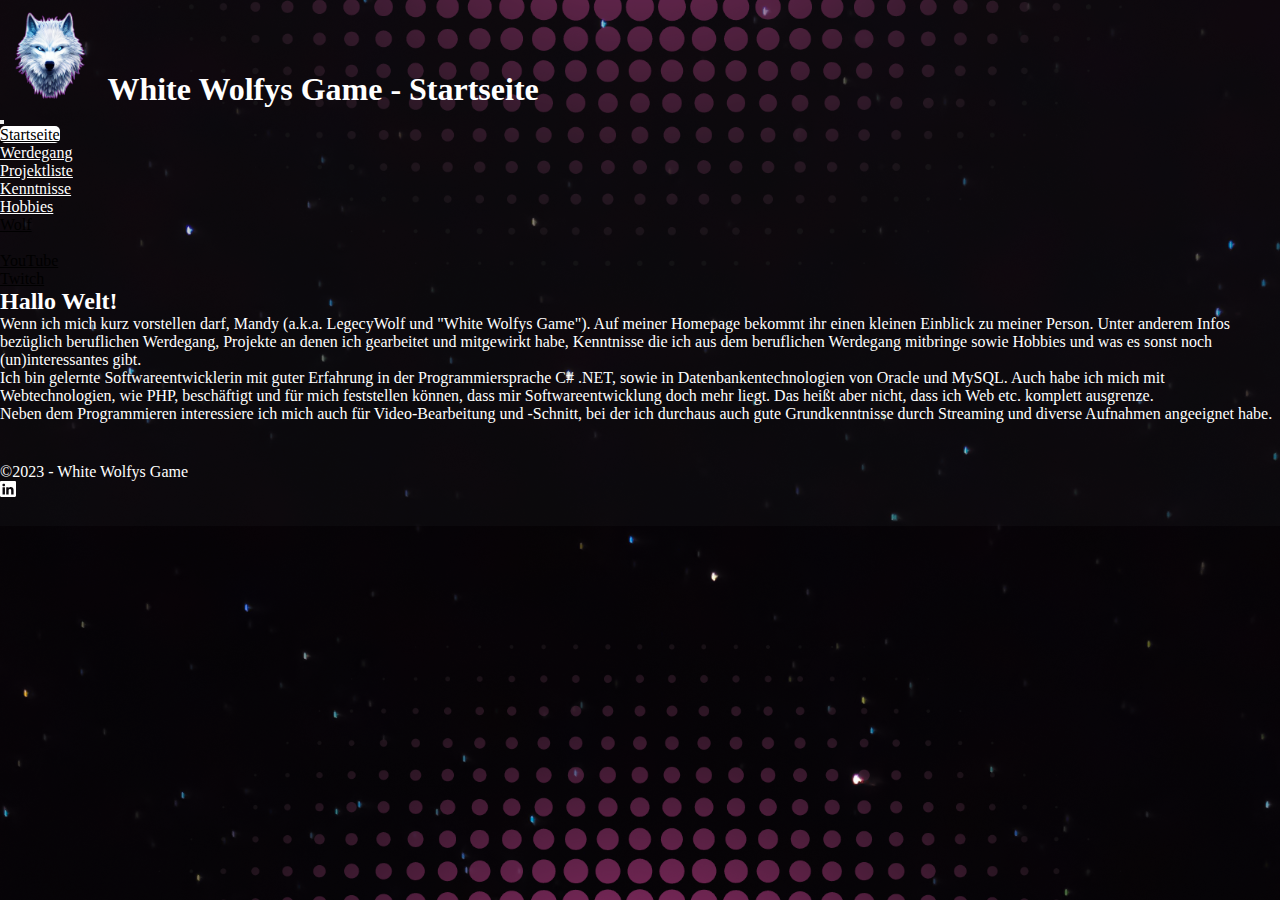
<file: index.html>
<!DOCTYPE html>
<html>
	<head>
		<meta charset="utf-8" />
		<meta name="viewport" content="width=device-width, initial-scale=1">
		<title>WWG - Willkommen</title>
      <link rel="icon" type="image/x-icon" href="graphics/Logo_WolfysGame_ohne_Hintergrund__ohne_Text__mit_Glow__512x512.ico">
		<link href="https://cdn.jsdelivr.net/npm/bootstrap@5.3.0/dist/css/bootstrap.min.css" rel="stylesheet" integrity="sha384-9ndCyUaIbzAi2FUVXJi0CjmCapSmO7SnpJef0486qhLnuZ2cdeRhO02iuK6FUUVM" crossorigin="anonymous" />
		<link rel="stylesheet" type="text/css" href="styles/main.css" />
		<script src="js/main.min.js"></script>
	</head>
	<body>
		<div class="container">
			<header>
				<h1 id="top" class="text-center">
					<a class="imageLink" href="index.html">
						<img src="graphics/Logo_WolfysGame_ohne_Hintergrund__ohne_Text__mit_Glow__512x512.png" width="100px" alt="Logo" />
					</a>
					<span id="wwg"></span>
					<script>
						document.getElementById("wwg").innerHTML = wwg;
					</script>
					- Startseite
				</h1>
				<nav id="mainNavigation" class="navbar navbar-expand-lg">
					<script>
						var nav = new Navigation();
						document.getElementById("mainNavigation").innerHTML = nav.BuildNav("Startseite");
					</script>
				</nav>
			</header>
			
			<main>
				<h2>Hallo Welt!</h2>
				<!--<h2>Wölfe sind die besten Tiere in diesem Universum! Danach kommen Katzen UwU</h2>-->
				
				<p>
					Wenn ich mich kurz vorstellen darf, Mandy (a.k.a. LegecyWolf und "White Wolfys Game").
					Auf meiner Homepage bekommt ihr einen kleinen Einblick zu meiner Person.
					Unter anderem Infos bezüglich beruflichen Werdegang, Projekte an denen ich gearbeitet und mitgewirkt habe, Kenntnisse die ich aus dem beruflichen Werdegang mitbringe sowie Hobbies und was es sonst noch (un)interessantes gibt.
				</p>
				<p>
					Ich bin gelernte Softwareentwicklerin mit guter Erfahrung in der Programmiersprache C# .NET, sowie in Datenbankentechnologien von Oracle und MySQL.
					Auch habe ich mich mit Webtechnologien, wie PHP, beschäftigt und für mich feststellen können, dass mir Softwareentwicklung doch mehr liegt.
					Das heißt aber nicht, dass ich Web etc. komplett ausgrenze.
				</p>
				<p>Neben dem Programmieren interessiere ich mich auch für Video-Bearbeitung und -Schnitt, bei der ich durchaus auch gute Grundkenntnisse durch Streaming und diverse Aufnahmen angeeignet habe.</p>
			</main>
			
         <footer>
            <div class="row row-cols-1 row-cols-md-2">
               <div class="col">
                  <span id="copy"></span>
               </div>
               <div class="col text-end">
						<div class="btn-group">
							<a href="https://www.linkedin.com/in/mandy-eichmann-6030a4194/" class="btn btn-outline-secondary" target="_blank">
								<svg xmlns="http://www.w3.org/2000/svg" width="16" height="16" fill="currentColor" class="bi bi-linkedin" viewBox="0 0 16 16">
									<path d="M0 1.146C0 .513.526 0 1.175 0h13.65C15.474 0 16 .513 16 1.146v13.708c0 .633-.526 1.146-1.175 1.146H1.175C.526 16 0 15.487 0 14.854V1.146zm4.943 12.248V6.169H2.542v7.225h2.401zm-1.2-8.212c.837 0 1.358-.554 1.358-1.248-.015-.709-.52-1.248-1.342-1.248-.822 0-1.359.54-1.359 1.248 0 .694.521 1.248 1.327 1.248h.016zm4.908 8.212V9.359c0-.216.016-.432.08-.586.173-.431.568-.878 1.232-.878.869 0 1.216.662 1.216 1.634v3.865h2.401V9.25c0-2.22-1.184-3.252-2.764-3.252-1.274 0-1.845.7-2.165 1.193v.025h-.016a5.54 5.54 0 0 1 .016-.025V6.169h-2.4c.03.678 0 7.225 0 7.225h2.4z"></path>
								</svg>
							</a>
						</div>
               </div>
            </div>
            <script>
               document.getElementById("copy").innerHTML = copy;
            </script>
         </footer>
		</div>
		<script src="https://cdn.jsdelivr.net/npm/bootstrap@5.3.0/dist/js/bootstrap.bundle.min.js" integrity="sha384-geWF76RCwLtnZ8qwWowPQNguL3RmwHVBC9FhGdlKrxdiJJigb/j/68SIy3Te4Bkz" crossorigin="anonymous"></script>
	</body>
</html>
</file>
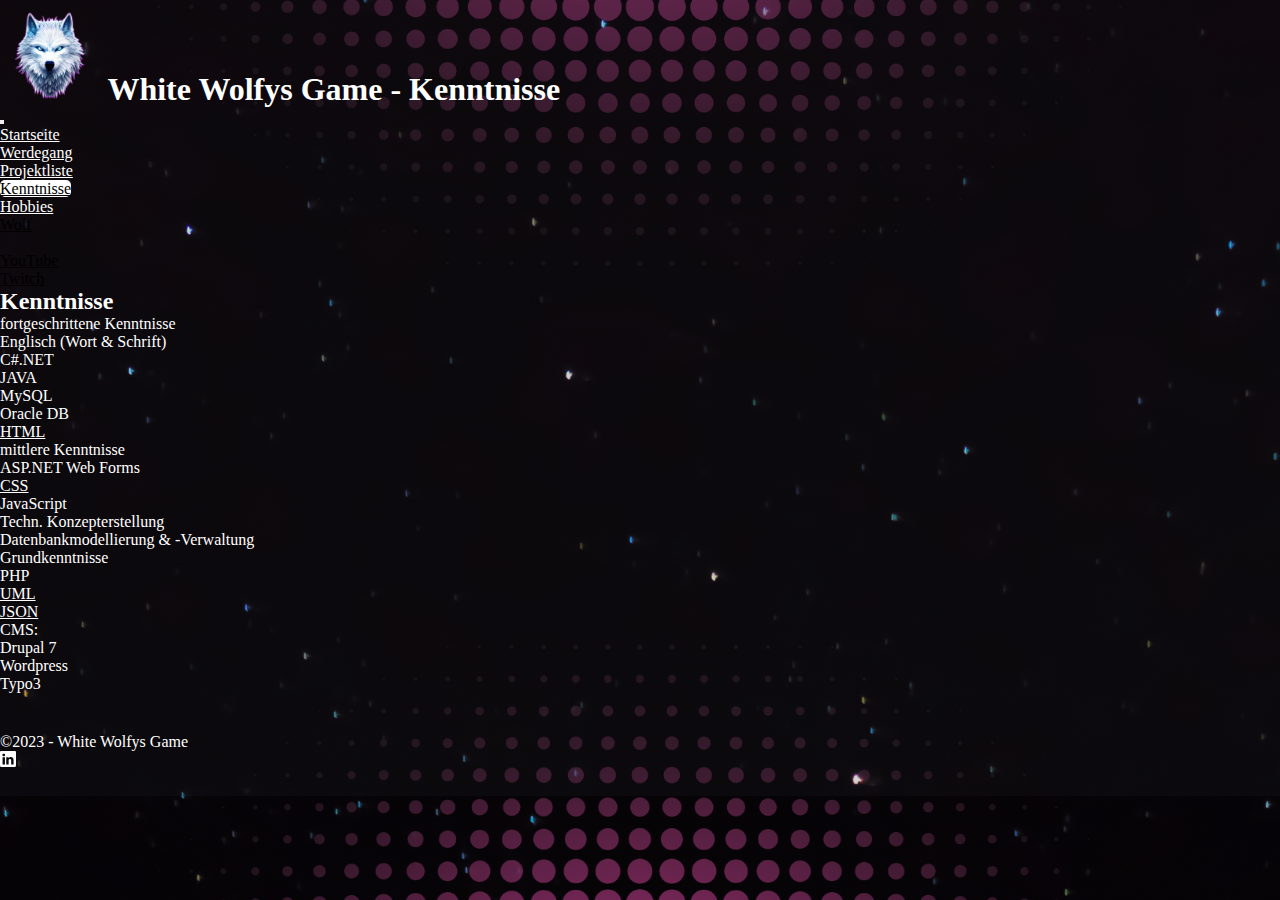
<file: kenntnisse.html>
<!DOCTYPE html>
<html>
	<head>
		<meta charset="utf-8" />
		<meta name="viewport" content="width=device-width, initial-scale=1">
		<title>WWG - Kenntnisse</title>
      <link rel="icon" type="image/x-icon" href="graphics/Logo_WolfysGame_ohne_Hintergrund__ohne_Text__mit_Glow__512x512.ico">
		<link href="https://cdn.jsdelivr.net/npm/bootstrap@5.3.0/dist/css/bootstrap.min.css" rel="stylesheet" integrity="sha384-9ndCyUaIbzAi2FUVXJi0CjmCapSmO7SnpJef0486qhLnuZ2cdeRhO02iuK6FUUVM" crossorigin="anonymous" />
		<link rel="stylesheet" type="text/css" href="styles/main.css" />
		<script src="js/main.min.js"></script>
	</head>
	<body>
		<div class="container">
			<header>
				<h1 id="top" class="text-center">
					<a class="imageLink" href="index.html">
						<img src="graphics/Logo_WolfysGame_ohne_Hintergrund__ohne_Text__mit_Glow__512x512.png" width="100px" alt="Logo" />
					</a>
               <span id="wwg"></span>
					<script>
						document.getElementById("wwg").innerHTML = wwg;
					</script>
					- Kenntnisse
				</h1>
				<nav id="mainNavigation" class="navbar navbar-expand-lg">
					<script>
						var nav = new Navigation();
						document.getElementById("mainNavigation").innerHTML = nav.BuildNav("Kenntnisse");
					</script>
				</nav>
			</header>
			
			<main>
				<h2>Kenntnisse</h2>
				
				<p></p>
            <div class="row row-cols-1 row-cols-md-2 row-cols-lg-3">
               <!--
               <div class="col">
                  <p class="text-center fw-bold">Expertenkenntnisse</p>
                  <hr class="border border-top-0 opacity-50" />
               </div>
               -->
               <div class="col">
                  <p class="text-center fw-bold">fortgeschrittene Kenntnisse</p>
                  <hr class="border border-top-0 opacity-50" />
                  <ul>
                     <li>Englisch (Wort & Schrift)</li>
                     <li>C#.NET</li>
                     <li>JAVA</li>
                     <li>MySQL</li>
                     <li>Oracle DB</li>
                     <li><a href="#" data-bs-toggle="tooltip" data-bs-placement="right" data-bs-title="Hypertext Markup Language">HTML</a></li>
                  </ul>
               </div>
               <div class="col">
                  <p class="text-center fw-bold">mittlere Kenntnisse</p>
                  <hr class="border border-top-0 opacity-50" />
                  <ul>
                     <li>ASP.NET Web Forms</li>
                     <li><a href="#" data-bs-toggle="tooltip" data-bs-placement="right" data-bs-title="Cascading Style Sheet">CSS</a></li>
                     <li>JavaScript</li>
                     <li>Techn. Konzepterstellung</li>
                     <li>Datenbankmodellierung & -Verwaltung</li>
                  </ul>
               </div>
               <div class="col">
                  <p class="text-center fw-bold">Grundkenntnisse</p>
                  <hr class="border border-top-0 opacity-50" />
                  <ul>
                     <li>PHP</li>
                     <li><a href="#" data-bs-toggle="tooltip" data-bs-placement="right" data-bs-title="Unified Modeling Language">UML</a></li>
                     <li><a href="#" data-bs-toggle="tooltip" data-bs-placement="right" data-bs-title="JavaScript Object Notation">JSON</a></li>
                     <li>CMS:
                        <ul>
                           <li>Drupal 7</li>
                           <li>Wordpress</li>
                           <li>Typo3</li>
                        </ul>
                     </li>
                  </ul>
               </div>
            </div>
			</main>
			
         <footer>
            <div class="row row-cols-1 row-cols-md-2">
               <div class="col">
                  <span id="copy"></span>
               </div>
               <div class="col text-end">
						<div class="btn-group">
							<a href="https://www.linkedin.com/in/mandy-eichmann-6030a4194/" class="btn btn-outline-secondary" target="_blank">
								<svg xmlns="http://www.w3.org/2000/svg" width="16" height="16" fill="currentColor" class="bi bi-linkedin" viewBox="0 0 16 16">
									<path d="M0 1.146C0 .513.526 0 1.175 0h13.65C15.474 0 16 .513 16 1.146v13.708c0 .633-.526 1.146-1.175 1.146H1.175C.526 16 0 15.487 0 14.854V1.146zm4.943 12.248V6.169H2.542v7.225h2.401zm-1.2-8.212c.837 0 1.358-.554 1.358-1.248-.015-.709-.52-1.248-1.342-1.248-.822 0-1.359.54-1.359 1.248 0 .694.521 1.248 1.327 1.248h.016zm4.908 8.212V9.359c0-.216.016-.432.08-.586.173-.431.568-.878 1.232-.878.869 0 1.216.662 1.216 1.634v3.865h2.401V9.25c0-2.22-1.184-3.252-2.764-3.252-1.274 0-1.845.7-2.165 1.193v.025h-.016a5.54 5.54 0 0 1 .016-.025V6.169h-2.4c.03.678 0 7.225 0 7.225h2.4z"></path>
								</svg>
							</a>
						</div>
               </div>
            </div>
            <script>
               document.getElementById("copy").innerHTML = copy;
            </script>
         </footer>
		</div>
		<script src="https://cdn.jsdelivr.net/npm/bootstrap@5.3.0/dist/js/bootstrap.bundle.min.js" integrity="sha384-geWF76RCwLtnZ8qwWowPQNguL3RmwHVBC9FhGdlKrxdiJJigb/j/68SIy3Te4Bkz" crossorigin="anonymous"></script>
      <script>
         const tooltipTriggerList = document.querySelectorAll('[data-bs-toggle="tooltip"]')
         const tooltipList = [...tooltipTriggerList].map(tooltipTriggerEl => new bootstrap.Tooltip(tooltipTriggerEl))
      </script>
	</body>
</html>
</file>
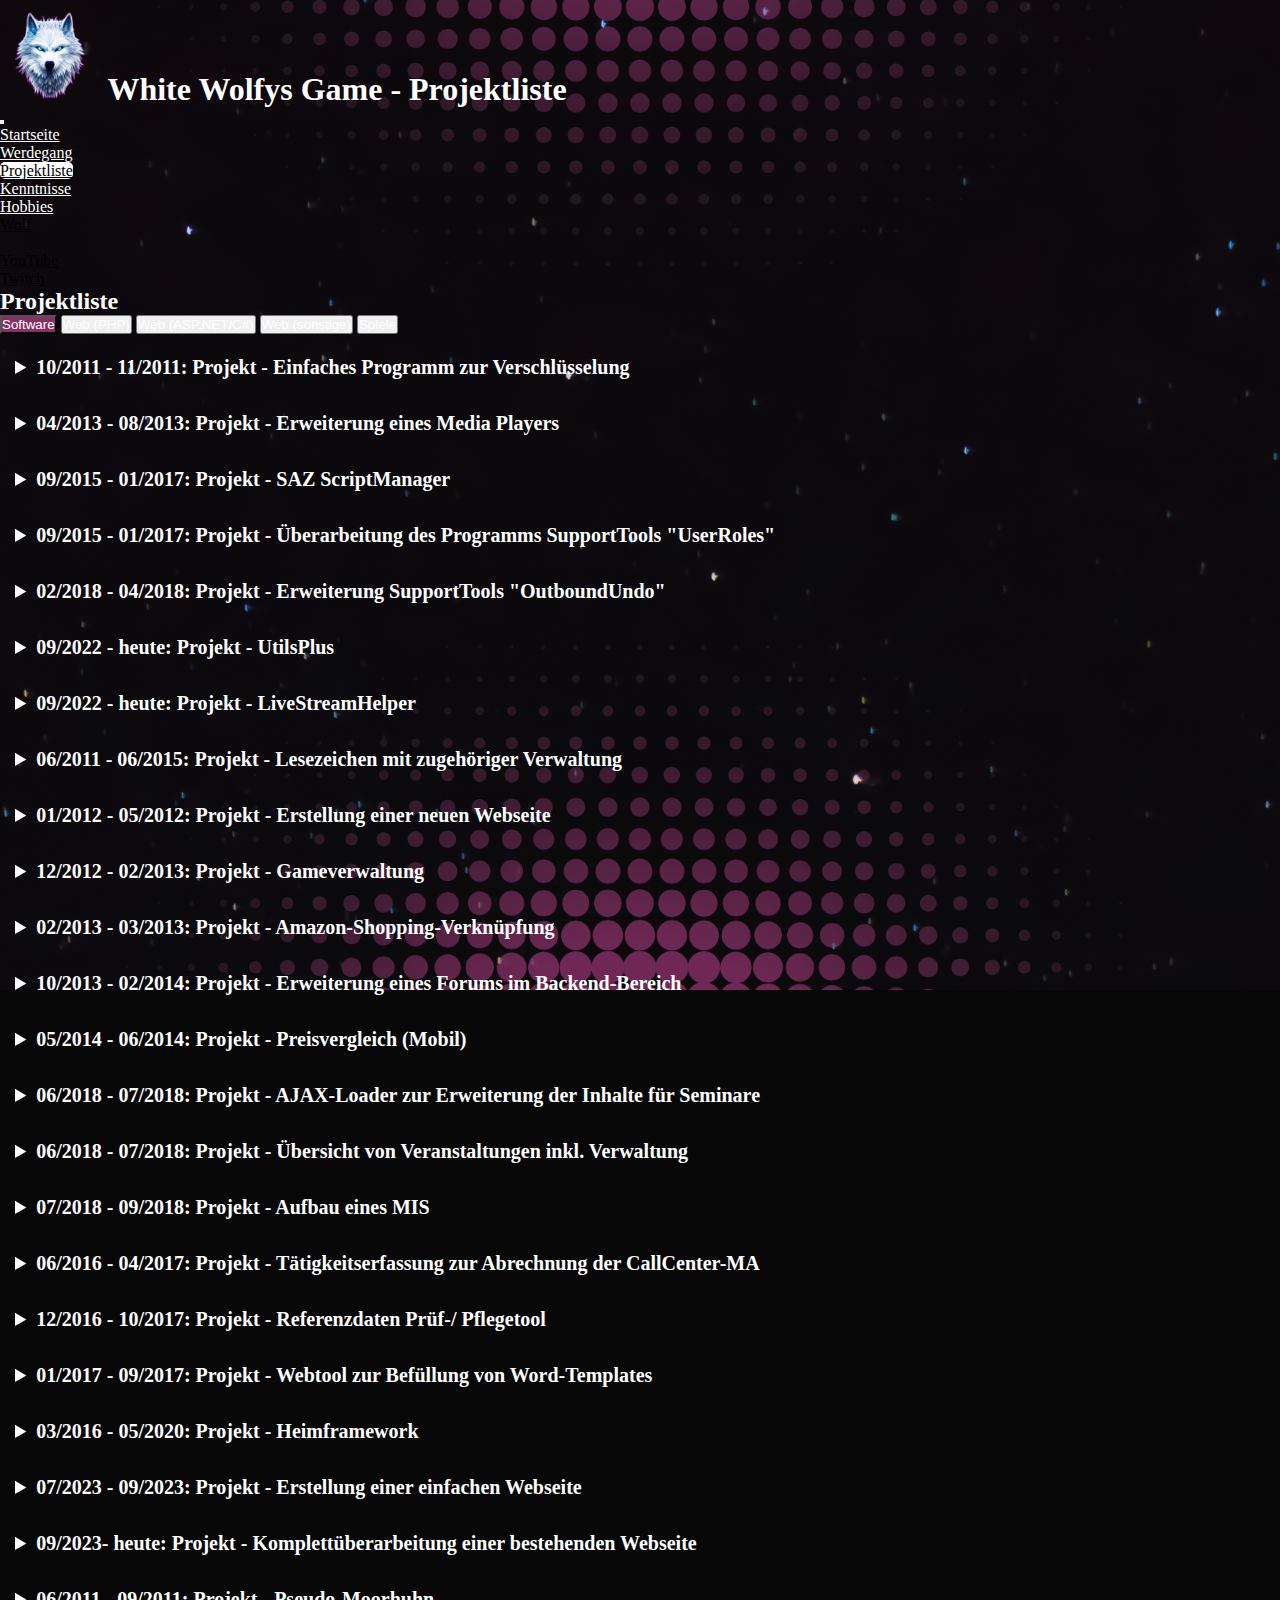
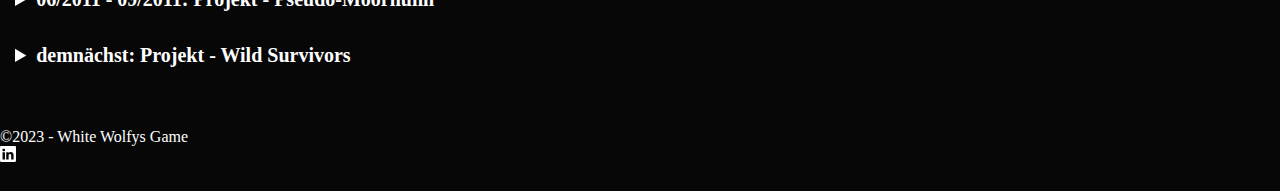
<file: projektliste.html>
<!DOCTYPE html>
<html></html>
   <head>
      <meta charset="utf-8" />
      <meta name="viewport" content="width=device-width, initial-scale=1">
      <title>WWG - Projektliste</title>
      <link rel="icon" type="image/x-icon" href="graphics/Logo_WolfysGame_ohne_Hintergrund__ohne_Text__mit_Glow__512x512.ico">
      <link href="https://cdn.jsdelivr.net/npm/bootstrap@5.3.0/dist/css/bootstrap.min.css" rel="stylesheet" integrity="sha384-9ndCyUaIbzAi2FUVXJi0CjmCapSmO7SnpJef0486qhLnuZ2cdeRhO02iuK6FUUVM" crossorigin="anonymous" />
      <link rel="stylesheet" href="https://cdn.jsdelivr.net/npm/bootstrap-icons@1.10.5/font/bootstrap-icons.css">
      <link rel="stylesheet" type="text/css" href="styles/main.css" />
		<script src="js/main.min.js"></script>
   </head>
   <body>
      <div class="container">
         <header>
            <h1 id="top" class="text-center">
					<a class="imageLink" href="index.html">
						<img src="graphics/Logo_WolfysGame_ohne_Hintergrund__ohne_Text__mit_Glow__512x512.png" width="100px" alt="Logo" />
					</a>
               <span id="wwg"></span>
               <script>
                  document.getElementById("wwg").innerHTML = wwg;
               </script>
               - Projektliste
            </h1>
            <nav id="mainNavigation" class="navbar navbar-expand-lg">
               <script>
                  var nav = new Navigation();
                  document.getElementById("mainNavigation").innerHTML = nav.BuildNav("Projektliste");
               </script>
            </nav>
         </header>

         <main>
            <h2>Projektliste</h2>

            <div class="d-flex align-items-start">
               <div class="nav flex-column nav-pills me-3" id="v-pills-tab" role="tablist" aria-orientation="vertical">
                 <button class="nav-link jsListNavigation active" id="v-pills-software-tab" data-bs-toggle="pill" data-bs-target="#v-pills-software" type="button" role="tab" aria-controls="v-pills-software" aria-selected="true">Software</button>
                 <button class="nav-link jsListNavigation" id="v-pills-web_php-tab" data-bs-toggle="pill" data-bs-target="#v-pills-web_php" type="button" role="tab" aria-controls="v-pills-web_php" aria-selected="false">Web (PHP)</button>
                 <button class="nav-link jsListNavigation" id="v-pills-web_asp-tab" data-bs-toggle="pill" data-bs-target="#v-pills-web_asp" type="button" role="tab" aria-controls="v-pills-web_asp" aria-selected="false">Web (ASP.NET/C#)</button>
                 <button class="nav-link jsListNavigation" id="v-pills-web_sonstige-tab" data-bs-toggle="pill" data-bs-target="#v-pills-web_sonstige" type="button" role="tab" aria-controls="v-pills-web_sonstige" aria-selected="false">Web (sonstige)</button>
                 <button class="nav-link jsListNavigation" id="v-pills-games-tab" data-bs-toggle="pill" data-bs-target="#v-pills-games" type="button" role="tab" aria-controls="v-pills-games" aria-selected="false">Spiele</button>
               </div>

               <div class="tab-content" id="v-pills-tabContent">
                  <div class="tab-pane fade show active" id="v-pills-software" role="tabpanel" aria-labelledby="v-pills-software-tab" tabindex="0">
                     <details>
                        <summary>10/2011 - 11/2011: Projekt - Einfaches Programm zur Verschlüsselung</summary>

                        <table class="table table-hover table-dark table-sm">
                           <tbody>
                              <tr>
                                 <td>Anzahl Entwickler:</td>
                                 <td>1</td>
                              </tr>
                              <tr>
                                 <td>Kunde:</td>
                                 <td>Schulprojekt</td>
                              </tr>
                              <tr>
                                 <td><a href="#" data-bs-toggle="tooltip" data-bs-placement="bottom" data-bs-html="true" data-bs-title="<b>Integrated Development Environment</b>, <i>Deutsch: Entwicklungsumgebung</i>">IDE</a>:</td>
                                 <td>Microsoft Visual Studio 2008</td>
                              </tr>
                              <tr>
                                 <td>Weitere Software/ Tools:</td>
                                 <td>keine</td>
                              </tr>
                           </tbody>
                        </table>
               
                        <div class="description">
                           <p>
                              Ein Tool, mit der man Texte und sonstige Daten verschlüsseln kann.
                              Es gibt verschiedene Verschlüsselungsmethoden, hier wird das Caesar-Prinzip angewendet.
                           </p>
                           <p class="titel">Aufgaben/ Tätigkeiten:</p>
                           <ul>
                              <li>Programmiersprachen: C#/ .NET 3.5</li>
                              <li>Datenbank: keine</li>
                              <li>GUI: Windows Forms</li>
                              <li>Oberflächendesign aufgeteilt in Originaltext zu verschlüsselter Text sowie umgekehrt</li>
                              <li>Klasse Verschluesselung erstellt mit den Methoden verschluesseln und entschluesseln</li>
                              <li>Verschlüsselungsprozedur mit einer Berechnung durch zwei mitgelieferten Zahlen (VID)</li>
                           </ul>
                        </div>
                     </details>

                     <details>
                        <summary>04/2013 - 08/2013: Projekt - Erweiterung eines Media Players</summary>

                        <table class="table table-hover table-dark table-sm">
                           <tbody>
                              <tr>
                                 <td>Anzahl Entwickler:</td>
                                 <td>1</td>
                              </tr>
                              <tr>
                                 <td>Kunde:</td>
                                 <td>Privatperson</td>
                              </tr>
                              <tr>
                                 <td><a href="#" data-bs-toggle="tooltip" data-bs-placement="bottom" data-bs-html="true" data-bs-title="<b>Integrated Development Environment</b>, <i>Deutsch: Entwicklungsumgebung</i>">IDE</a>:</td>
                                 <td>Microsoft Visual Studio 2010</td>
                              </tr>
                              <tr>
                                 <td>Weitere Software/ Tools:</td>
                                 <td>keine</td>
                              </tr>
                           </tbody>
                        </table>
               
                        <div class="description">
                           <p>
                              Ein bestehender Media Player soll um weitere Funktionen funktionen erweitert werden:<br />
                              <ul>
                                 <li>Abspielen einer DVD</li>
                                 <li>Playlist-Verwaltung</li>
                                 <li>Implementierung weiterer Dateiformate von Audio- und Videodateien</li>
                              </ul>
                           </p>
                           <p class="titel">Aufgaben/ Tätigkeiten:</p>
                           <ul>
                              <li>Programmiersprachen: C#/ .NET 4.0</li>
                              <li>Datenbank: keine</li>
                              <li>GUI: Windows Forms
                                 <ul>
                                    <li>Menüleitste "Datei" um Option DVD starten erweitert &#8250; Alternativ-Fenster zum Abspielen, weil Hauptabspielfenster nicht will</li>
                                    <li>Split-Screen um Playlist anzuzeigen und zu verwalten</li>
                                    <li>Trackbar ergänzt für Lautstärkeregelung</li>
                                 </ul>
                              </li>
                              <li>Zufallswiedergabe der Playlist</li>
                              <li>Audio- und Videodateien können jederzeit hinzugefügt und abgespielt werden</li>
                              <li>Unterstützte Dateiformate: wma und avi, neue Formate: mp3 und mp4</li>
                           </ul>
                        </div>
                     </details>

                     <details>
                        <summary>09/2015 - 01/2017: Projekt - SAZ ScriptManager</summary>

                        <table class="table table-hover table-dark table-sm">
                           <tbody>
                              <tr>
                                 <td>Anzahl Entwickler:</td>
                                 <td>1</td>
                              </tr>
                              <tr>
                                 <td>Kunde:</td>
                                 <td>Ausbildungsfirma</td>
                              </tr>
                              <tr>
                                 <td><a href="#" data-bs-toggle="tooltip" data-bs-placement="bottom" data-bs-html="true" data-bs-title="<b>Integrated Development Environment</b>, <i>Deutsch: Entwicklungsumgebung</i>">IDE</a>:</td>
                                 <td>Microsoft Visual Studio 2010</td>
                              </tr>
                              <tr>
                                 <td>Weitere Software/ Tools:</td>
                                 <td>Oracle SQL-Developer</td>
                              </tr>
                           </tbody>
                        </table>

                        <div class="description">
                           <p>
                              Erstellung eines neuen Script-Manager-Tools für häufig genutzte SQL-Befehle.
                              Es soll ein älteres VB6-Programm ersetzt werden, welches von der Performance nicht länger tragbar ist.
                              Dieses Tool konnte zuvor Scripte nur aus der Datenbank auslesen.
                              Diese mussten immer in der Datenbank-Verwaltungssoftware aufwendig verwaltet werden.
                              Dem entsprechend soll es die Möglichkeit geben, Scripte direkt im Programm zu verwalten.
                           </p>
                           <p class="titel">Aufgaben/ Tätigkeiten:</p>
                           <ul>
                              <li>Programmiersprachen: C#/ .NET 4.0</li>
                              <li>Datenbank: Oracle</li>
                              <li>GUI: Windows Forms
                                 <ul>
                                    <li>Menüführung via Office Ribbon</li>
                                    <li>Angabe von Kategorien und Präfixen zur Klassifizierung</li>
                                    <li>Scripte werden immer in einer Kategorie mit einem bestimmten Präfix gespeichert</li>
                                    <li>Beschreibung eines Scriptes ist optional und kann ggfs. ausgeblendet werden</li>
                                    <li>Farbliche Hervorhebung reservierter SQL-Bezeichnungen, Zeichenketten, Zahlen und Kommentare</li>
                                    <li>Programmstart optional mit Parametern, um ein bestimmtes Script direkt beim Starten abrufen zu können</li>
                                 </ul>
                              </li>
                           </ul>
                        </div>
                     </details>

                     <details>
                        <summary>09/2015 - 01/2017: Projekt - Überarbeitung des Programms SupportTools "UserRoles"</summary>

                        <table class="table table-hover table-dark table-sm">
                           <tbody>
                              <tr>
                                 <td>Anzahl Entwickler:</td>
                                 <td>1</td>
                              </tr>
                              <tr>
                                 <td>Kunde:</td>
                                 <td>Ausbildungsfirma</td>
                              </tr>
                              <tr>
                                 <td><a href="#" data-bs-toggle="tooltip" data-bs-placement="bottom" data-bs-html="true" data-bs-title="<b>Integrated Development Environment</b>, <i>Deutsch: Entwicklungsumgebung</i>">IDE</a>:</td>
                                 <td>Microsoft Visual Studio 2010</td>
                              </tr>
                              <tr>
                                 <td>Weitere Software/ Tools:</td>
                                 <td>Oracle SQL-Developer</td>
                              </tr>
                           </tbody>
                        </table>

                        <div class="description">
                           <p>
                              Es soll ein Modul aus einer bestehenden Projektmappe überarbeitet werden.
                              Ziel ist dabei die Usability zu erhöhen.
                           </p>
                           <p class="titel">Aufgaben/ Tätigkeiten:</p>
                           <ul>
                              <li>Programmiersprachen: C#/ .NET 4.0</li>
                              <li>Datenbank: Oracle</li>
                              <li>GUI: WPF/XAML</li>
                              <li>Erweiterung Datenfelder um neue Elemente anzeigen zu lassen</li>
                              <li>Anpassung der Benutzeroberfläche für neuer, sowie Entfernung älterer nicht mehr genutzter Elemente</li>
                              <li>SQL-Scripte vereinheitlicht</li>
                           </ul>
                        </div>
                     </details>

                     <details>
                        <summary>02/2018 - 04/2018: Projekt - Erweiterung SupportTools "OutboundUndo"</summary>

                        <table class="table table-hover table-dark table-sm">
                           <tbody>
                              <tr>
                                 <td>Anzahl Entwickler:</td>
                                 <td>1</td>
                              </tr>
                              <tr>
                                 <td>Kunde:</td>
                                 <td>Ausbildungsfirma</td>
                              </tr>
                              <tr>
                                 <td><a href="#" data-bs-toggle="tooltip" data-bs-placement="bottom" data-bs-html="true" data-bs-title="<b>Integrated Development Environment</b>, <i>Deutsch: Entwicklungsumgebung</i>">IDE</a>:</td>
                                 <td>Microsoft Visual Studio 2010</td>
                              </tr>
                              <tr>
                                 <td rowspan="3">Weitere Software/ Tools:</td>
                                 <td>Oracle SQL-Developer</td>
                              </tr>
                              <tr>
                                 <td>Umplet</td>
                              </tr>
                              <tr>
                                 <td>DrawIO</td>
                              </tr>
                           </tbody>
                        </table>

                        <div class="description">
                           <p>
                              Es soll ein Modul aus einer Projektmappe überarbeitet werden.
                              Ziel dabei ist es mögliche Dateninkonsistenzen zu beheben bevor es zur eigentlichen Ausführung des Programmes kommt.
                              Auch sollen gesperrte Daten bearbeitet werden dürfen.
                              Es handelt sich dabei um ein Tool zur Erstellung von Wiedervorlagen (erneute Vorlage von Adressen) für CallCenter-Mitarbeiter.
                           </p>
                           <p class="titel">Aufgaben/ Tätigkeiten:</p>
                           <ul>
                              <li>Programmiersprachen: C#/ .NET 4.0</li>
                              <li>Datenbank: Oracle</li>
                              <li>GUI: WPF/XAML</li>
                              <li>Analyse der einzelnen Phasen innerhalb eines Prozesses im CallCenter (von Anrufbeginn bis Abschluss)</li>
                              <li>Erstellung möglicher Fehler-Konstellationen</li>
                              <li>Aufarbeitung einer plausiblen Prüfung, ob es Dateninkonsistenzen gibt mit eventueller Korrektur (lt. Vorgabe)</li>
                              <li>Aufhebung der Überprüfung, ob ein Satz zur weiteren Verarbeitung gesperrt bleiben sollen (denn es soll immer eine Wiedervorlage möglich sein können) </li>
                           </ul>
                        </div>
                     </details>

                     <details>
                        <summary>09/2022 - heute: Projekt - UtilsPlus</summary>

                        <table class="table table-hover table-dark table-sm">
                           <tbody>
                              <tr>
                                 <td>Anzahl Entwickler:</td>
                                 <td>1</td>
                              </tr>
                              <tr>
                                 <td>Kunde:</td>
                                 <td>Privat und Interessierte</td>
                              </tr>
                              <tr>
                                 <td rowspan="3"><a href="#" data-bs-toggle="tooltip" data-bs-placement="bottom" data-bs-html="true" data-bs-title="<b>Integrated Development Environment</b>, <i>Deutsch: Entwicklungsumgebung</i>">IDE</a>:</td>
                                 <td>Microsoft Visual Studio 2012 (bis 06/2018)</td>
                              </tr>
                              <tr>
                                 <td>Microsoft Visual Studio 2017 (bis 11/2022)</td>
                              </tr>
                              <tr>
                                 <td>Microsoft Visual Studio 2022</td>
                              </tr>
                              <tr>
                                 <td>Weitere Software/ Tools:</td>
                                 <td>ChatGPT</td>
                              </tr>
                           </tbody>
                        </table>

                        <div class="description">
                           <p>
                              Die Utils-Library ist eine Zusammenstellung verschiedenster Funktionen, die mir immer wieder geholfen haben, meinen Quellcode zu strukturieren.
                              Dabei sind Methoden entstanden, die ich universell anwenden konnte, ohne dass ich diese immer wieder erneut schreiben musste.
                              Somit ist inzwischen eine kleine, aber doch recht umfangreiche, Bibliothek entspanden.
                           </p>
                           <p class="titel">Aufgaben/ Tätigkeiten:</p>
                           <ul>
                              <li>Programmiersprachen:
                                 <ul>
                                    <li>C#/ .NET 4.0 (bis 06/2018)</li>
                                    <li>C#/ .NET 4.5 (bis 11/2022)</li>
                                    <li>C#/ .NET 6.0</li>
                                 </ul>
                              </li>
                              <li>GUI: Windows Forms (zum Testen als eigenes Mini-Projekt)</li>
                              <li>Erstellung diverser Module:
                                 <ul>
                                    <li>"MethodExtensions:" Statische Klasse zur Erweiterung von verhiedenen Datentypen
                                       <ul>
                                          <li>String-Extension</li>
                                          <li>Numieric-Extension</li>
                                          <li>DateTime-Extension</li>
                                          <li>TimeSpan-Extension</li>
                                          <li>ListView-Extension</li>
                                          <li>DataGridViewRowCollection-Extension</li>
                                       </ul>
                                    </li>
                                    <li>CSV-Reader: Einfache Implementierung zum Lesen von CSV-Dateien</li>
                                    <li>Json: Vereinfachte Implementierung zum Speichern und Laden von Objekten in und aus Json-Dateien. (Verwendet Newtonsoft.Json)</li>
                                    <li>ExtendedStopwatch: Stellt eine erweiterte Gruppe von Methoden und Eigenschaften bereit, mit denen die verstrichene Zeit exakt gemessen und mit einem bereits vorhandenen Startwert weitergearbeitet werden kann</li>
                                    <li>YouTube: Vereinfachte Nutzung um gewisse Überprüfungen vorzunehmen und Daten zu erhalten (Playlisten, Videos, Kanäle)</li>
                                    <li>Twitch: Vereinfachte Verwendung um Oauth zu generieren sowie Informationen einzuholen. Es beinhaltet auch einen Mini-Chatbot, um den Chat zu lesen und mit gewissen Funktionen (automatisiert) in den Chat zu schreiben</li>
                                    <li>GlobalHotkey: Vereinfachte Verwendung zur Definition von Globalen Hotkeys und damit gebundenen auszuführenden Methoden (Action)</li>
                                 </ul>
                              </li>
                           </ul>
                        </div>
                     </details>

                     <details>
                        <summary>09/2022 - heute: Projekt - LiveStreamHelper</summary>

                        <table class="table table-hover table-dark table-sm">
                           <tbody>
                              <tr>
                                 <td>Anzahl Entwickler:</td>
                                 <td>1</td>
                              </tr>
                              <tr>
                                 <td>Kunde:</td>
                                 <td>Privat und Interessierte</td>
                              </tr>
                              <tr>
                                 <td><a href="#" data-bs-toggle="tooltip" data-bs-placement="bottom" data-bs-html="true" data-bs-title="<b>Integrated Development Environment</b>, <i>Deutsch: Entwicklungsumgebung</i>">IDE</a>:</td>
                                 <td>Microsoft Visual Studio 2022</td>
                              </tr>
                              <tr>
                                 <td>Weitere Software/ Tools:</td>
                                 <td>ChatGPT</td>
                              </tr>
                           </tbody>
                        </table>

                        <div class="description">
                           <p>
                              Ein Tool, welches eine gewisse Hilfe für verschiedene Setups für den Stream bereitstellt.
                              Das Programm soll u.A. mit Parametern gestartet werden können, um gezielte Module anzusprechen.
                           </p>
                           <p class="titel">Aufgaben/ Tätigkeiten:</p>
                           <ul>
                              <li>Programmiersprachen: C#/ .NET 6.0</li>
                              <li>GUI: Windows Forms</li>
                              <li>Erstellung diverser Module:
                                 <ul>
                                    <li>Anwendungskonfiguration (Herzstück der Anwendung um wichtige Einstellung zu definieren)
                                       <ul>
                                          <li>Clips: Diefinition von mehreren Clip-Ordnern, jedoch kann nur eines aktiv sein, sowie Festlegung der Prioritätenreduktion</li>
                                          <li>
                                             Dateinamen-Cast: Für Dateinamen gelten gewisse Restriktionen.
                                             Hier kann die Einstellung definiert werden, wie gewisse Zeichen(ketten) im Programm tatsächlich dargestellt werden sollen
                                          </li>
                                          <li>Youtube neueste Videos: Definition von mehreren Kanälen, zu denen die X neuesten Thumbails von Videos mit einer Anzeigedauer Y dargestellt werden</li>
                                          <li>Youtube Playlists: Definition von mehreren Playlisten, wovon jedoch immer nur eins als aktiv eingestellt werden kann</li>
                                          <li>
                                             Twitch:
                                             <ul>
                                                <li>Erstellung einer Oauth, um damit in diesem Tool weiter arbeiten zu können</li>
                                                <li>Zitat-Bot implementiert, welches mit einem definiterten Command einen definierten Zitat zufällig abruft</li>
                                                <li>Es können hier auch mehrere Zitate dafür hinterlegt werden</li>
                                             </ul>
                                          </li>
                                          <li>Speicherung der Einstellungen in einer JSON-Datei sowie Navigation zu dieser Datei</li>
                                          <li>
                                             Powershell-Dateien können auf Knopfdruck erstellt werden um gezielt Module der Anwendung zu starten.
                                             Es werden hier Text-Dateien erstellt, um die Process-ID des definierten Moduls zu hinterlegen.
                                             Für die Module werden immer Paare erstellt (Start, Exit)
                                          </li>
                                       </ul>
                                    </li>
                                    <li>
                                       Clip Verwaltung:
                                       <ul>
                                          <li>Möglichkeit Clips strukturiert einzusehen und ggfs. zu bearbeiten</li>
                                          <li>Greift auf die Definition des aktiven Clip-Ordners aus der Konfiguration zu</li>
                                       </ul>
                                    </li>
                                    <li>
                                       Clip Viewer: Abspielen von Clips mit Hilfe von libVLC
                                       <ul>
                                          <li>Greift auf die Definition des aktiven Clip-Ordners aus der Konfiguration zu</li>
                                          <li>Mit Abspielen wird eine Textdatei mit Informationen des aktuellen Clips generiert</li>
                                       </ul>
                                    </li>
                                    <li>
                                       Countdown: Hier wird ein Countdown dargestellt, der im Sekundentakt bis 0 zählt.
                                       Dieser startet sofort, sobald das Fenster geladen ist.
                                       Ein parametrisierter Startwert kann variable Länge des Countdowns definieren
                                    </li>
                                    <li>
                                       Youtube Playlist Player: Hier wird eine, in den Einstellungen definierte, aktive Playlist abgespielt.
                                       Mit dem Abspielen wird eine Textdatei mit Informationen des akutellen Playlist-Titels generiert
                                    </li>
                                    <li>Youtube Neueste Videos: Zeigt in einem Interval die neuesten Videos der, in den Einstellungen definierten, Kanäle an</li>
                                    <li>
                                       Twitch (Bot Light):
                                       <ul>
                                          <li>kann nur gestartet werden, wenn eine Twitch-Oauth in den Einstellungen erstellt wurde</li>
                                          <li>zeigt den aktuellen Status des Twitch-Streams an und kann auf knopfdruck aktualisiert werden</li>
                                          <li>Mit geöffnetem Fenster (auch im Hintergrund) können automatisiert Zitate ausgegeben werden, sofern der entsprechende Command im Twitch-Chat abgeschickt wurde</li>
                                          <li>Zusätzliches Submodul zur Erstellung von offenen Umfragen mit der Option für Multiple Choice</li>
                                          <li>Darstellung der Umfrage-Ergebnisse in einem gesonderten Fenster, in der die Ergebnisse live ersichtlich sind</li>
                                          <li>Anwender können mit !vote abstimmen</li>
                                       </ul>
                                    </li>
                                    <li>
                                       Speedrun-Timer:
                                       <ul>
                                          <li>Tool zur Messung von Zeiten einer Kategorie mit verschiedenen Abschnitten</li>
                                          <li>Definitionen einzelner Positionen können mit Grafiken versehen werden</li>
                                          <li>Zeiten können gestartet, gestoppt, zurückgesetzt und übersprungen werden</li>
                                       </ul>
                                    </li>

                                 </ul>
                              </li>
                           </ul>
                        </div>
                     </details>
                  </div>

                  <div class="tab-pane fade" id="v-pills-web_php" role="tabpanel" aria-labelledby="v-pills-web_php-tab" tabindex="0">
                     <details>
                        <summary>06/2011 - 06/2015: Projekt - Lesezeichen mit zugehöriger Verwaltung</summary>
   
                        <table class="table table-hover table-dark table-sm">
                           <tbody>
                              <tr>
                                 <td>Anzahl Entwickler:</td>
                                 <td>1</td>
                              </tr>
                              <tr>
                                 <td>Kunde:</td>
                                 <td>Privatperson</td>
                              </tr>
                              <tr>
                                 <td><a href="#" data-bs-toggle="tooltip" data-bs-placement="bottom" data-bs-html="true" data-bs-title="<b>Integrated Development Environment</b>, <i>Deutsch: Entwicklungsumgebung</i>">IDE</a>:</td>
                                 <td>Dreamweaver</td>
                              </tr>
                              <tr>
                                 <td rowspan="2">Weitere Software/ Tools:</td>
                                 <td>DBDesigner 4</td>
                              </tr>
                              <tr>
                                 <td>Paint.NET</td>
                              </tr>
                           </tbody>
                        </table>
   
                        <div class="description">
                           <p>
                              In diesem Projekt geht es darum ein Lesezeichensystem direkt auf die Startseite eines beliebigen Browsers zu generieren.
                              Dabei sollen Ordnerstrukturen und Links, sowie die Navigation vereinfacht dargestellt werden.
                              W3C wird hier zurzeit noch nicht beachtet, ändert sich, sobald alle Funktionen nahezu sehr gut funktionieren und es in der Darstellung keine Mängel gibt.
                           </p>
                           <p class="titel">Aufgaben/ Tätigkeiten:</p>
                           <ul>
                              <li>Programmiersprachen: PHP</li>
                              <li>Datenbank: MySQL</li>
                              <li>GUI: Web via XHTML
                                 <ul>
                                    <li>Top-Navigation zum Switchen der Lesezeichendarstellung/ Oberflächendesign/ Lesezeichenverwaltung</li>
                                    <li>Navigation der Ordner und Lesezeichen mit einem Roll-Over-Effekt</li>
                                    <li>Persönliches Design, jedoch nur mit Farben möglich (keine Hintergrundbilder), Farbauswahl ermöglicht mit JavaScript</li>
                                 </ul>
                              </li>
                              <li>Ordnerstruktur bis zu vier Ebenen möglich</li>
                              <li>Funktionen zur Überprüfung, ob es sich um ein Lesezeichen- oder Ordner-Element handelt</li>
                              <li>Prüfung ob sich Links im Ordner befinden um ein Löschen zu ermöglichen oder nicht</li>
                              <li>Hilfemenü kann nur vom Administrator erweitert werden</li>
                           </ul>
                        </div>
                     </details>
   
                     <details>
                        <summary>01/2012 - 05/2012: Projekt - Erstellung einer neuen Webseite</summary>
   
                        <table class="table table-hover table-dark table-sm">
                           <tbody>
                              <tr>
                                 <td>Anzahl Entwickler:</td>
                                 <td>2</td>
                              </tr>
                              <tr>
                                 <td>Kunde:</td>
                                 <td>gemeinnützige Organisation</td>
                              </tr>
                              <tr>
                                 <td><a href="#" data-bs-toggle="tooltip" data-bs-placement="bottom" data-bs-html="true" data-bs-title="<b>Integrated Development Environment</b>, <i>Deutsch: Entwicklungsumgebung</i>">IDE</a>:</td>
                                 <td>Dreamweaver</td>
                              </tr>
                              <tr>
                                 <td rowspan="3">Weitere Software/ Tools:</td>
                                 <td>DBDesigner 4</td>
                              </tr>
                              <tr>
                                 <td>Filezilla</td>
                              </tr>
                              <tr>
                                 <td>Paint Tool SAI</td>
                              </tr>
                           </tbody>
                        </table>
   
                        <div class="description">
                           <p>
                              Komplettüberarbeitung der vorhandenen Weboberfläche in eine neue "frischere" Darstellung sowie neuen Funktionen.
                              Dabei soll von den rein statisch aufgebauten Seiten in eine dynamische Oberfläche gewandelt werden, um Eingaben und Daten vereinfacht zu hinterlegen, weil sonst immer direkt im Script gearbeitet werden muss.
                           </p>
                           <p class="titel">Aufgaben/ Tätigkeiten:</p>
                           <ul>
                              <li>Programmiersprachen: PHP</li>
                              <li>Datenbank: MySQL</li>
                              <li>GUI: Web via XHTML
                                 <ul>
                                    <li>Aufbau einer neuen Container-Struktur, weg von der Tabellen-Struktur</li>
                                    <li>Aufbau eines Gästebuchs mit einer einfachen Spam-Schutzmaßnahme (Captcha)</li>
                                    <li>Administrative Verwaltung für Mitarbeiter</li>
                                    <li>Notizblock, um Daten und Informationen für andere Mitarbeiter zu hinterlassen</li>
                                    <li>Generierung von Kunden- und Administrationskonten</li>
                                    <li>Einbau eines Terminkalenders mit Kalenderdarstellung</li>
                                 </ul>
                              </li>
                              <li>Funktionen zum Sperren eines Benutzers auf Basis von E-mail und/ oder IP-Adresse</li>
                              <li>Funktion zum Versenden und Abrufen von E-Mails eingebaut (ist jedoch ausbaufähig)</li>
                              <li>Kundensupport</li>
                           </ul>
                        </div>
                     </details>
   
                     <details>
                        <summary>12/2012 - 02/2013: Projekt - Gameverwaltung</summary>
   
                        <table class="table table-hover table-dark table-sm">
                           <tbody>
                              <tr>
                                 <td>Anzahl Entwickler:</td>
                                 <td>1</td>
                              </tr>
                              <tr>
                                 <td>Kunde:</td>
                                 <td>Privatperson</td>
                              </tr>
                              <tr>
                                 <td><a href="#" data-bs-toggle="tooltip" data-bs-placement="bottom" data-bs-html="true" data-bs-title="<b>Integrated Development Environment</b>, <i>Deutsch: Entwicklungsumgebung</i>">IDE</a>:</td>
                                 <td>Dreamweaver</td>
                              </tr>
                              <tr>
                                 <td rowspan="2">Weitere Software/ Tools:</td>
                                 <td>DBDesigner 4</td>
                              </tr>
                              <tr>
                                 <td>Paint Tool SAI</td>
                              </tr>
                           </tbody>
                        </table>
   
                        <div class="description">
                           <p>
                              In diesem Projekt geht es darum, einen Überblick verschaffen zu können, wann welches Spiel zu welchem Preis gekauft/ verkauft hat.
                           </p>
                           <p class="titel">Aufgaben/ Tätigkeiten:</p>
                           <ul>
                              <li>Programmiersprachen: PHP</li>
                              <li>Datenbank: MySQL</li>
                              <li>GUI: Web via XHTML
                                 <ul>
                                    <li>Statistik wann und für welche Plattformen die Spiele gekauft wurden</li>
                                    <li>Statistik wie viel insgesamt für einen bestimmten Zeitraum gekauft wurde mit Durchschnittsausgaben (Jahres- und Monatsstatistik)</li>
                                    <li>Plattform und Spiele-Management zum Hinzufügen, Bearbeiten und Löschen von Spieleplattformen und Spiele</li>
                                    <li>Suchfunktion um schnell ein Titel auffinden zu können</li>
                                    <li>Dateiverwaltung um Bilddateien abzuspeichern oder zu verändern (optional löschen)</li>
                                 </ul>
                              </li>
                           </ul>
                        </div>
                     </details>
   
                     <details>
                        <summary>02/2013 - 03/2013: Projekt - Amazon-Shopping-Verknüpfung</summary>
   
                        <table class="table table-hover table-dark table-sm">
                           <tbody>
                              <tr>
                                 <td>Anzahl Entwickler:</td>
                                 <td>1</td>
                              </tr>
                              <tr>
                                 <td>Kunde:</td>
                                 <td>gemeinnützige Organisation</td>
                              </tr>
                              <tr>
                                 <td><a href="#" data-bs-toggle="tooltip" data-bs-placement="bottom" data-bs-html="true" data-bs-title="<b>Integrated Development Environment</b>, <i>Deutsch: Entwicklungsumgebung</i>">IDE</a>:</td>
                                 <td>Dreamweaver</td>
                              </tr>
                              <tr>
                                 <td>Weitere Software/ Tools:</td>
                                 <td>keine</td>
                              </tr>
                           </tbody>
                        </table>
   
                        <div class="description">
                           <p>
                              Für ein Webportal soll ein Amazon-Link via Partnerprogramm generiert werden, dass zum Produkt für das in einem Blog geschriebenen Beitrags leiten soll.
                              Hierbei handelt es sich überwiegend um Software (Spiele) oder manchmal auch Hardware.
                           </p>
                           <p class="titel">Aufgaben/ Tätigkeiten:</p>
                           <ul>
                              <li>Programmiersprachen: PHP</li>
                              <li>GUI: Web via XHTML</li>
                              <li>Product Advertising API eingebaut und für die Bedürfnisse entsprechend zugeschnitten</li>
                              <li>Grundstruktur erweitert, um ein oder mehrere Angebote (derzeit max. drei) von Amazon einsehen zu können, die zum Thema des Blog-Beitrages passen</li>
                           </ul>
                        </div>
                     </details>
   
                     <details>
                        <summary>10/2013 - 02/2014: Projekt - Erweiterung eines Forums im Backend-Bereich</summary>
   
                        <table class="table table-hover table-dark table-sm">
                           <tbody>
                              <tr>
                                 <td>Anzahl Entwickler:</td>
                                 <td>1</td>
                              </tr>
                              <tr>
                                 <td>Kunde:</td>
                                 <td>private Organisation</td>
                              </tr>
                              <tr>
                                 <td><a href="#" data-bs-toggle="tooltip" data-bs-placement="bottom" data-bs-html="true" data-bs-title="<b>Integrated Development Environment</b>, <i>Deutsch: Entwicklungsumgebung</i>">IDE</a>:</td>
                                 <td>Dreamweaver</td>
                              </tr>
                              <tr>
                                 <td>Weitere Software/ Tools:</td>
                                 <td>keine</td>
                              </tr>
                           </tbody>
                        </table>
   
                        <div class="description">
                           <p>
                              Ein Forum soll um die Funktionen Hinzufügen, Bearbeiten und Löschen von Dateien erweitert werden.
                              Dabei müssen desweiteren Rechte erweitert und ergänzt werden.
                           </p>
                           <p class="titel">Aufgaben/ Tätigkeiten:</p>
                           <ul>
                              <li>Programmiersprachen: PHP</li>
                              <li>Datenbank: MySQL</li>
                              <li>GUI: Web via XHTML</li>
                              <li>Aufbau von Funktionen zum Hinzufügen/ Bearbeiten/ Löschen bestimmter Dateien</li>
                              <li>Datenbank erweitert um Berechtigungen, wer Daten hinzufügen/ ändern darf</li>
                              <li>Genaue Details bezüglich des Vorgehens soll im Log gespeichert werden (Wer hat was wann gemacht und warum)</li>
                              <li>Funktion dem "Mainscript" hinzugefügt</li>
                           </ul>
                        </div>
                     </details>
   
                     <details>
                        <summary>05/2014 - 06/2014: Projekt - Preisvergleich (Mobil)</summary>
   
                        <table class="table table-hover table-dark table-sm">
                           <tbody>
                              <tr>
                                 <td>Anzahl Entwickler:</td>
                                 <td>1</td>
                              </tr>
                              <tr>
                                 <td>Kunde:</td>
                                 <td>Privatperson</td>
                              </tr>
                              <tr>
                                 <td><a href="#" data-bs-toggle="tooltip" data-bs-placement="bottom" data-bs-html="true" data-bs-title="<b>Integrated Development Environment</b>, <i>Deutsch: Entwicklungsumgebung</i>">IDE</a>:</td>
                                 <td>Dreamweaver</td>
                              </tr>
                              <tr>
                                 <td rowspan="2">Weitere Software/ Tools:</td>
                                 <td>DB Designer 4</td>
                              </tr>
                              <tr>
                                 <td>Paint Tool SAI</td>
                              </tr>
                           </tbody>
                        </table>
   
                        <div class="description">
                           <p>
                              Es soll eine Umgebung geschaffen werden, mit der man ganz einfach Wunschprodukte hinzufügt und diese dann mit verschiedenen Geschäften, aus diese frei auszufählen gilt, die Preise vergleicht.
                              Diese soll auf einem mobilen Endgerät ausgegeben werden.
                           </p>
                           <p class="titel">Aufgaben/ Tätigkeiten:</p>
                           <ul>
                              <li>Programmiersprachen: PHP</li>
                              <li>Datenbank: MySQL</li>
                              <li>GUI: Web via XHTML
                                 <ul>
                                    <li>JQuery verwendet um für mobile Geräte geeignet darstellen zu können</li>
                                    <li>Start soll immer das günstigste Produkt aus der Wunschliste angezeigt werden</li>
                                    <li>Es soll jederzeit möglich sein, ein Zielgeschäft hinzufügen zu können</li>
                                    <li>Backend prüft regelmäßig, welches Produkt am günstigsten ist und sortiert diese entsprechend</li>
                                    <li>Übersicht auf alle gewünschten Produkte und Geschäfte (Favoritenlisten)</li>
                                 </ul>
                              </li>
                           </ul>
                        </div>
                     </details>
   
                     <details>
                        <summary>06/2018 - 07/2018: Projekt - AJAX-Loader zur Erweiterung der Inhalte für Seminare</summary>
   
                        <table class="table table-hover table-dark table-sm">
                           <tbody>
                              <tr>
                                 <td>Anzahl Entwickler:</td>
                                 <td>2</td>
                              </tr>
                              <tr>
                                 <td>Kunde:</td>
                                 <td>Kunde von Universe eMedia GmbH</td>
                              </tr>
                              <tr>
                                 <td><a href="#" data-bs-toggle="tooltip" data-bs-placement="bottom" data-bs-html="true" data-bs-title="<b>Integrated Development Environment</b>, <i>Deutsch: Entwicklungsumgebung</i>">IDE</a>:</td>
                                 <td>PHP Storm</td>
                              </tr>
                              <tr>
                                 <td>Weitere Software/ Tools:</td>
                                 <td>keine</td>
                              </tr>
                           </tbody>
                        </table>
   
                        <div class="description">
                           <p>
                              Das Laden aller Seminare nimmt zu viel Zeit in Anspruch.
                              Die Performance soll verbessert werden, indem nur einige wenige Seminare und nach Bedarf weitere geladen werden.
                           </p>
                           <p class="titel">Aufgaben/ Tätigkeiten:</p>
                           <ul>
                              <li>Programmiersprachen: PHP/ Drupal 7</li>
                              <li>Datenbank: MySQL</li>
                              <li>GUI: Web via XHTML
                                 <ul>
                                    <li>Überblick der Seminare optimiert</li>
                                    <li>Es sollen immer bis zu 15 Seminare geladen werden, mit Hilfe von AJAX</li>
                                    <li>Fehlende Indizes von Datenbank-Tabellen ergänzt, bei der schon hier eine erhebnliche Performance-Verbesserung erreicht werden konnte</li>
                                    <li>Seminardarstellung auch für Pakete vereinheitlicht</li>
                                 </ul>
                              </li>
                           </ul>
                        </div>
                     </details>
   
                     <details>
                        <summary>06/2018 - 07/2018: Projekt - Übersicht von Veranstaltungen inkl. Verwaltung</summary>
   
                        <table class="table table-hover table-dark table-sm">
                           <tbody>
                              <tr>
                                 <td>Anzahl Entwickler:</td>
                                 <td>1</td>
                              </tr>
                              <tr>
                                 <td>Kunde:</td>
                                 <td>Kunde von Universe eMedia GmbH</td>
                              </tr>
                              <tr>
                                 <td><a href="#" data-bs-toggle="tooltip" data-bs-placement="bottom" data-bs-html="true" data-bs-title="<b>Integrated Development Environment</b>, <i>Deutsch: Entwicklungsumgebung</i>">IDE</a>:</td>
                                 <td>PHP Storm</td>
                              </tr>
                              <tr>
                                 <td>Weitere Software/ Tools:</td>
                                 <td>keine</td>
                              </tr>
                           </tbody>
                        </table>
   
                        <div class="description">
                           <p>
                              Veranstaltungen sollen künftig vom Kunden selbst angelegt und verwaltet werden können.
                              Sie soll auch im Menüband erscheinen
                           </p>
                           <p class="titel">Aufgaben/ Tätigkeiten:</p>
                           <ul>
                              <li>Programmiersprachen: PHP/ Drupal 7</li>
                              <li>Datenbank: MySQL</li>
                              <li>GUI: Web via XHTML
                                 <ul>
                                    <li>Generierung Übersicht aller Veranstaltungen (sowohl Verwaltung als auch für die Kunden des Vertragspartners)</li>
                                    <li>Veranstaltungen können als aktiv/inaktiv hinterlegt werden</li>
                                    <li>Sortierung: Aktuelle zuerst, ältere zum Schluss</li>
                                 </ul>
                              </li>
                           </ul>
                        </div>
                     </details>
   
                     <details>
                        <summary>07/2018 - 09/2018: Projekt - Aufbau eines MIS</summary>
   
                        <table class="table table-hover table-dark table-sm">
                           <tbody>
                              <tr>
                                 <td>Anzahl Entwickler:</td>
                                 <td>4</td>
                              </tr>
                              <tr>
                                 <td>Kunde:</td>
                                 <td>Kunde von Universe eMedia GmbH</td>
                              </tr>
                              <tr>
                                 <td><a href="#" data-bs-toggle="tooltip" data-bs-placement="bottom" data-bs-html="true" data-bs-title="<b>Integrated Development Environment</b>, <i>Deutsch: Entwicklungsumgebung</i>">IDE</a>:</td>
                                 <td>PHP Storm</td>
                              </tr>
                              <tr>
                                 <td>Weitere Software/ Tools:</td>
                                 <td>keine</td>
                              </tr>
                           </tbody>
                        </table>
   
                        <div class="description">
                           <p>
                              Ein neues Portal zur Verwaltung von Verträgen, Vertragspartnern, Kosten, Buchungen etc. soll aufgebaut werden.
                           </p>
                           <p class="titel">Aufgaben/ Tätigkeiten:</p>
                           <ul>
                              <li>Programmiersprachen: PHP/ Drupal 7</li>
                              <li>Datenbank: MySQL</li>
                              <li>GUI: Web via XHTML
                                 <ul>
                                    <li>Aufbau Modul für persönliche Einstellungen</li>
                                    <li>Automatische Summenbildung bei Anlage von Positionen</li>
                                    <li>Handling von Session-Timeouts (min. 5, max 60, Standard 30 Minuten)</li>
                                    <li>Verwaltung von Aktionen/Vertragsarten etc.</li>
                                    <li>Optimierung Vertragsübersicht, Kontakte etc.</li>
                                 </ul>
                              </li>
                           </ul>
                        </div>
                     </details>
                  </div>

                  <div class="tab-pane fade" id="v-pills-web_asp" role="tabpanel" aria-labelledby="v-pills-web_asp-tab" tabindex="0">
                     <details>
                        <summary>06/2016 - 04/2017: Projekt - Tätigkeitserfassung zur Abrechnung der CallCenter-MA</summary>
   
                        <table class="table table-hover table-dark table-sm">
                           <tbody>
                              <tr>
                                 <td>Anzahl Entwickler:</td>
                                 <td>2</td>
                              </tr>
                              <tr>
                                 <td>Kunde:</td>
                                 <td>Ausbildungsfirma</td>
                              </tr>
                              <tr>
                                 <td><a href="#" data-bs-toggle="tooltip" data-bs-placement="bottom" data-bs-html="true" data-bs-title="<b>Integrated Development Environment</b>, <i>Deutsch: Entwicklungsumgebung</i>">IDE</a>:</td>
                                 <td>Microsoft Visual Studio 2010</td>
                              </tr>
                              <tr>
                                 <td rowspan="2">Weitere Software/ Tools:</td>
                                 <td>DrawIO</td>
                              </tr>
                              <tr>
                                 <td>Balsamic Moqup</td>
                              </tr>
                           </tbody>
                        </table>
   
                        <div class="description">
                           <p>
                              Es wird ein veraltetes System auf Basis von MS Access verwendet.
                              Dieses Tool ist nicht mehr zeitgemäß und entspricht auch nicht mehr dem aktuellen Stand der Möglichkeiten.
                              Die Nutzung ist nur von zentraler Stelle möglich, weshalb die Mitarbeiter ihre Stunden per "Papier" an eine zentrale Erfassung melden müssen.
                              Dort werden dann die Stunden in das System eingetragen.
                              Dies soll vereinfacht werden, indem die MA ihre Stunden nun direkt am Arbeitsplatz ins System eintragen können.
                           </p>
                           <p class="titel">Aufgaben/ Tätigkeiten:</p>
                           <ul>
                              <li>Programmiersprachen: C#/ .NET 4.0</li>
                              <li>Datenbank: Oracle</li>
                              <li>GUI: Web via ASP.NET Web Forms</li>
                              <li>Aufbau der Weboberflächen getrennt für Mitarbeiter und Supervisor</li>
                              <li>Definition von Tätigkeiten mit Parametern, ob und wie diese vergütet werden</li>
                              <li>Mitarbeiter:
                                 <ul>
                                    <li>Eintrag der Tätigkeiten mit Angabe der Uhrzeiten</li>
                                    <li>Keine Zeitüberschneidungen bei Einträgen</li>
                                    <li>Einträge können nur tagesaktuell bearbeitet werden</li>
                                 </ul>
                              </li>
                              <li>Supervisor:
                                 <ul>
                                    <li>Prüfung der hinterlegten Zeiten mit entsprechender Freigabe zur Abrechnung</li>
                                    <li>Hinterlegung von Löhnen (mehrere möglich)</li>
                                    <li>Hinterlegung des Arbeitgebers (da auch hier Zeitarbeiter von Fremdfirmen beschäftigt werden)</li>
                                    <li>Auswertungsmöglichkeiten (jeweils unter Angabe des Abrechnungszeitraumes der letzten 12 Monate oder selbst definierbarer Zeitraum)
                                       <ul>
                                          <li>Gesamtauswertung für Entgeltzahlungen für die Personalabteilung</li>
                                          <li>Einzelauswertung mit Übersicht aller Tätigkeiten und Anwesenheitszeiten</li>
                                          <li>Tätigkeitsauswertung für die Kunden</li>
                                       </ul>
                                    </li>
                                 </ul>
                              </li>
                           </ul>
                        </div>
                     </details>
   
                     <details>
                        <summary>12/2016 - 10/2017: Projekt - Referenzdaten Prüf-/ Pflegetool</summary>
   
                        <table class="table table-hover table-dark table-sm">
                           <tbody>
                              <tr>
                                 <td>Anzahl Entwickler:</td>
                                 <td>3</td>
                              </tr>
                              <tr>
                                 <td>Kunde:</td>
                                 <td>Ausbildungsfirma</td>
                              </tr>
                              <tr>
                                 <td><a href="#" data-bs-toggle="tooltip" data-bs-placement="bottom" data-bs-html="true" data-bs-title="<b>Integrated Development Environment</b>, <i>Deutsch: Entwicklungsumgebung</i>">IDE</a>:</td>
                                 <td>Microsoft Visual Studio 2010</td>
                              </tr>
                              <tr>
                                 <td>Weitere Software/ Tools:</td>
                                 <td>keine</td>
                              </tr>
                           </tbody>
                        </table>
   
                        <div class="description">
                           <p>
                              Da zzt. keine offiziellen (verlässlichen) Referenzdatenquellen vorhanden sind, besteht nicht die Möglichkeit einer automatisierten (Batch), verlässlichen Referenzdatenprüfung.
                              Deshalb soll eine Möglichkeit zur regelmäßigen manuellen Prüfung und Pflege von Regerenzdaten mit Hilfe eines zu entwickelnden Online-Tools (Web-Anwendung für Intranet) geschaffen werden.
                           </p>
                           <p class="titel">Aufgaben/ Tätigkeiten:</p>
                           <ul>
                              <li>Programmiersprachen: C#/ .NET 4.0</li>
                              <li>Datenbank: Oracle</li>
                              <li>GUI: Web via ASP.NET Web Forms</li>
                              <li>Aufbau der Weboberfläche lt. Konzept</li>
                              <li>Definition von Tätigkeiten mit Parametern, ob und wie diese vergütet werden</li>
                              <li>Erstellung der Datenbankstruktur lt. Konzept</li>
                              <li>Referenzeinträge werden alphabetisch aufsteigend zur Prüfung angezeigt</li>
                              <li>Anzeige der betroffenen Datenbestände für den zu prüfenden Eintrag über mehrere Datenbanken</li>
                              <li>Angabe von persönlicher Anreden für ausgewählte Einträge</li>
                              <li>Programmierung der definierten Logik zur Überprüfung der Referenzdaten
                                 <ul>
                                    <li>Korrekt</li>
                                    <li>Fehlerhaft</li>
                                    <li>Andere Kategorie (mit Auswahl zu welcher Kategorie dieser Eintrag gehört)</li>
                                    <li>Korrektur</li>
                                 </ul>
                              </li>
                              <li>Freigaben erfolgen durch erfolgreich bestätigte Doppelprüfung (Prüfung durch 2. Instanz)</li>
                           </ul>
                        </div>
                     </details>
   
                     <details>
                        <summary>01/2017 - 09/2017: Projekt - Webtool zur Befüllung von Word-Templates</summary>
   
                        <table class="table table-hover table-dark table-sm">
                           <tbody>
                              <tr>
                                 <td>Anzahl Entwickler:</td>
                                 <td>1</td>
                              </tr>
                              <tr>
                                 <td>Kunde:</td>
                                 <td>Ausbildungsfirma</td>
                              </tr>
                              <tr>
                                 <td><a href="#" data-bs-toggle="tooltip" data-bs-placement="bottom" data-bs-html="true" data-bs-title="<b>Integrated Development Environment</b>, <i>Deutsch: Entwicklungsumgebung</i>">IDE</a>:</td>
                                 <td>Microsoft Visual Studio 2010</td>
                              </tr>
                              <tr>
                                 <td>Weitere Software/ Tools:</td>
                                 <td>keine</td>
                              </tr>
                           </tbody>
                        </table>
   
                        <div class="description">
                           <p>
                              Im System werden regelmäßig Serienbriefe angelegt mit Textfeldern (unter Word "Textmarke" genannt).
                              Diese müssen automatisiert dynamisch befüllt werden.
                           </p>
                           <p class="titel">Aufgaben/ Tätigkeiten:</p>
                           <ul>
                              <li>Programmiersprachen: C#/ .NET 4.0</li>
                              <li>Datenbank: keine</li>
                              <li>GUI: Web via ASP.NET Web Forms</li>
                              <li>Erstellung definierter Texte für bestimmte Zwecke</li>
                              <li>Auswahlmöglichkeit, ob es sich um Zuwendungsbestätigung handelt oder allgemeiner Brief</li>
                              <li>Speicherung der erstellten befüllten Dokumente jederzeit ermöglichen</li>
                              <li>Prüfung auf doppelte Felder und fehlende Pflichtfelder im Dokument mit Hinweis</li>
                              <li>Implementierung der definierten Logik zum Einpflegen der korrekten Inhalte</li>
                           </ul>
                        </div>
                     </details>
   
                     <details>
                        <summary>03/2016 - 05/2020: Projekt - Heimframework</summary>
   
                        <table class="table table-hover table-dark table-sm">
                           <tbody>
                              <tr>
                                 <td>Anzahl Entwickler:</td>
                                 <td>1</td>
                              </tr>
                              <tr>
                                 <td>Kunde:</td>
                                 <td>Privatperson</td>
                              </tr>
                              <tr>
                                 <td><a href="#" data-bs-toggle="tooltip" data-bs-placement="bottom" data-bs-html="true" data-bs-title="<b>Integrated Development Environment</b>, <i>Deutsch: Entwicklungsumgebung</i>">IDE</a>:</td>
                                 <td>Microsoft Visual Studio 2010</td>
                              </tr>
                              <tr>
                                 <td rowspan="3">Weitere Software/ Tools:</td>
                                 <td>DrawIO</td>
                              </tr>
                              <tr>
                                 <td>Umlet</td>
                              </tr>
                              <tr>
                                 <td>Pencil Mockup-Tool</td>
                              </tr>
                           </tbody>
                        </table>
   
                        <div class="description">
                           <p>
                              Bei diesem Projekt handelt es sich um ein privates Projekt (anfangs zu Lehrzwecken für Ausbildung).
                              Sie ist mit der Zeit sehr umfangreich geworden, sodass dies auch mit in diese Projektliste aufgenommen werden kann.
                           </p>
                           <p class="titel">Aufgaben/ Tätigkeiten:</p>
                           <ul>
                              <li>Programmiersprachen: C#/ .NET 4.0</li>
                              <li>Datenbank: keine</li>
                              <li>GUI: Web via ASP.NET Web Forms</li>
                              <li>Aufbau Master-Weboberfläche</li>
                              <li>Aufbau der Oberflächen für die verschiedenen Module (geschachtelte Master-Oberflächen)</li>
                              <li>Jeden Modul kann via Gruppenrechte Zugang erhalten oder verweigern</li>
                              <li>Registrierung ermöglichen, damit mehrere Benutzer die Funktionen verwenden können.</li>
                              <li>Derzeit entwickelte Module:
                                 <ul>
                                    <li>Lesezeichen mit Verwaltung (an einem Benutzer gebunden)</li>
                                    <li>Musikverwaltung (von allen mit entsprechender Gruppen-Berechtigung einsehbar, keine Benutzerbindung)</li>
                                    <li>Galerie (von allen mit Gruppen-Berechtigungeinsehbar, keine Benutzerbindung)</li>
                                    <li>Notizblock (an einem Benutzer gebunden)</li>
                                    <li>Passwort-Tresor (an einem Benutzer gebunden)</li>
                                    <li>Spiele (kleinere Browserspiele) (von allen einsehbar)</li>
                                    <li>Terminverwaltung mit Kalenderdarstellung (an Benutzer gebunden)</li>
                                    <li>Versendung von Privaten Nachrichten (an Benutzer gebunden)</li>
                                    <li>Einstellungen für Seitendarstellungen und privaten Einstellungen (an Benutzer gebunden)</li>
                                    <li>Rezepte für Speisen mit Option für mögliche Wochenplanung (von allen einsehbar)</li>
                                    <li>Telefonbuch mit Option, ob die Nummern für alle einsehbar sein soll oder nur für einen selbst (je nach Einstellung, prio an einem Benutzer gebunden)</li>
                                    <li>Administrative Verwaltung (nur Administratorengruppe)
                                       <ul>
                                          <li>Userverwaltung (sperren/ freigeben von User/Gruppenzuweisung)</li>
                                          <li>Gruppenverwaltung (Erstellung/ Bearbeitung)</li>
                                          <li>Linkverwaltung (Module mit automatischer Zuordnung von Rechten (verweigert ist Standard))</li>
                                          <li>Rechteverwaltung (Welche Gruppe kann auf welches Modul zugreifen)</li>
                                          <li>Globale Einstellungen</li>
                                          <li>Ankündigungsmail versenden</li>
                                          <li>Logging</li>
                                          <li>Archiv (zur Prüfung von gelöschten Daten (Bilder/ Musik) mit absolute Löschung sowie Wiederherstellungsmöglichkeiten)</li>
                                       </ul>
                                    </li>
                                 </ul>
                              </li>
                           </ul>
                        </div>
                     </details>
                  </div>

                  <div class="tab-pane fade" id="v-pills-web_sonstige" role="tabpanel" aria-labelledby="v-pills-web_sonstige-tab" tabindex="0">
                     <details>
                        <summary>07/2023 - 09/2023: Projekt - Erstellung einer einfachen Webseite</summary>
   
                        <table class="table table-hover table-dark table-sm">
                           <tbody>
                              <tr>
                                 <td>Anzahl Entwickler:</td>
                                 <td>1</td>
                              </tr>
                              <tr>
                                 <td>Kunde:</td>
                                 <td>privat</td>
                              </tr>
                              <tr>
                                 <td><a href="#" data-bs-toggle="tooltip" data-bs-placement="bottom" data-bs-html="true" data-bs-title="<b>Integrated Development Environment</b>, <i>Deutsch: Entwicklungsumgebung</i>">IDE</a>:</td>
                                 <td>Visual Studio Code</td>
                              </tr>
                              <tr>
                                 <td rowspan="1">Weitere Software/ Tools:</td>
                                 <td>Gimp</td>
                              </tr>
                           </tbody>
                        </table>
   
                        <div class="description">
                           <p>
                              Im Rahmen einer Maßnahme soll zu Auffrischungszwecken eine einfache Webseite aufgebaut werden.
                              Das ganze ist unter Berücksichtigung aktueller Technologien in Form von HTML5, CSS3 und JavaScript auszuarbeiten.
                              Um dem Lehrprozess weiter zu intensivieren soll auch mit Hilfe von Bootstrap5 die Seite für alle gängigen Geräte gut aufgebaut werden.
                              Unter diesem Anlass möchte ich meine erste, ganz eigene, Seite aufbauen, welches mich darstellt.
                              Ich möchte hier auf meinen (beruflichen) Werdegang sowie auf Hobbies eingehen.
                           </p>
                           <p class="titel">Aufgaben/ Tätigkeiten:</p>
                           <ul>
                              <li>GUI: Web via HTML5 mit CSS3 und JS
                                 <ul>
                                    <li>Aufbereitung Logo und Titel</li>
                                    <li>Navigationsleiste mit Optionen für Dropdown ermöglichen</li>
                                    <li>Inhalte definieren, die u.a. auch einen breiten Raum für verschiedene Elemente bieten (Tabellen, Listen, Grafiken etc.)</li>
                                 </ul>
                              </li>
                              <li>Navigationsaufbau mittels JavaScript. Hier gibt es eine Klasse, die die Elemente zusammenfügt.</li>
                              <li>Navigation wird mit "BuildNav" aufgebaut mit einem Parameter, welches den Titel der aktuellen Seite beinhaltet, um diesen als "Aktiv" zu markieren (Bootstrap Css)</li>
                              <li>"BuildNav" kann auch mit zweitem Parameter initialisiert werden, so dass der erste Parameter den Dropdown-Text beinhaltet und der zweite Parameter zur eigentlichen Seite</li>
                              <li>Startseite enthält eine recht kurze Vorstellung</li>
                              <li>Werdegang enthält eine übersichtliche Darstellung mit Angabe der Zeiträume, kurze Beschreibung der Tätigkeit und wo ich diese durchgeführt habe. Ähnlich dem bei einem Lebenslauf</li>
                              <li>Projektliste mit allen Projekten, an denen ich gearbeitet und/ oder mitgewirkt habe. Gestaffelt in Software, Web (mit weiterem Unterteilungen) und Spieleprojekte</li>
                              <li>Kenntnisse tabellarisch aufgebaut mit den spezifikationen "fortgeschritten", "mittleren" und "Grund"-Kenntnissen</li>
                              <li>Sektion für Hobbies mit Themen, die mich interessieren und ausmachen</li>
                           </ul>
                        </div>
                     </details>

                     <details>
                        <summary>09/2023- heute: Projekt - Komplettüberarbeitung einer bestehenden Webseite</summary>

                        <table class="table table-hover table-dark table-sm">
                           <tbody>
                              <tr>
                                 <td>Anzahl Entwickler:</td>
                                 <td>2</td>
                              </tr>
                              <tr>
                                 <td>Kunde:</td>
                                 <td>gemeinnützige Organisation</td>
                              </tr>
                              <tr>
                                 <td><a href="#" data-bs-toggle="tooltip" data-bs-placement="bottom" data-bs-html="true" data-bs-title="<b>Integrated Development Environment</b>, <i>Deutsch: Entwicklungsumgebung</i>">IDE</a>:</td>
                                 <td>Visual Studio Code</td>
                              </tr>
                           </tbody>
                        </table>

                        <div class="description">
                           <p>
                              Für einen Gartenverein soll eine bestehende Webseite vollständig überarbeitet werden.
                              Die alte Webseite ist vom Coding-Standard sowie dem Design noch im Stand der späten 1990er/ anfang 2000er Jahren und soll in eine moderne Darstellung aktualisiert werden.
                           </p>
                           <p class="titel">Aufgaben/ Tätigkeiten:</p>
                           <ul>
                              <li>GUI: Web via HTML5 mit CSS3 und JS
                                 <ul>
                                    <li>Navigationsleiste mit Optionen für Dropdown ermöglicht</li>
                                    <li>Aufbereitung Logo und Titel</li>
                                    <li>Inhalte definieren, die u.a. auch einen breiten Raum für verschiedene Elemente bieten (Tabellen, Listen, Grafiken etc.)</li>
                                    <li>Mobiltauglichkeit mit Hilfe von Bootstrap</li>
                                 </ul>
                              </li>
                           </ul>
                        </div>

                     </details>
                     
                  </div>

                  <div class="tab-pane fade" id="v-pills-games" role="tabpanel" aria-labelledby="v-pills-games-tab" tabindex="0">
                     <details>
                        <summary>06/2011 - 09/2011: Projekt - Pseudo-Moorhuhn</summary>
   
                        <table class="table table-hover table-dark table-sm">
                           <tbody>
                              <tr>
                                 <td>Anzahl Entwickler:</td>
                                 <td>1</td>
                              </tr>
                              <tr>
                                 <td>Kunde:</td>
                                 <td>Privat</td>
                              </tr>
                              <tr>
                                 <td><a href="#" data-bs-toggle="tooltip" data-bs-placement="bottom" data-bs-html="true" data-bs-title="<b>Integrated Development Environment</b>, <i>Deutsch: Entwicklungsumgebung</i>">IDE</a>:</td>
                                 <td>Microsoft Visual Studio 2010</td>
                              </tr>
                              <tr>
                                 <td>Weitere Software/ Tools:</td>
                                 <td>Paint.NET</td>
                              </tr>
                           </tbody>
                        </table>
   
                        <div class="description">
                           <p>
                              Als erste Einführung in die Spieleprogrammierung soll ein simples Geschicklichkeitsspiel erstellt werden.
                              Die Basis dafür bietet sich hierfür Moorhuhn an.
                           </p>
                           <p class="titel">Aufgaben/ Tätigkeiten:</p>
                           <ul>
                              <li>Programmiersprachen: C#/ .NET 3.5</li>
                              <li>Datenbank: keine</li>
                              <li>GUI: Windows Forms</li>
                              <li>Das Ziel bewegt sich zufällig auf einem anderen Punkt des Spielfeldes, ohne Animation</li>
                              <li>Ab einer bestimmten Anzahl von Treffern soll die Geschwindigkeit des Huhns steigern</li>
                              <li>Drei fest definierte Schwierigkeitsgrade</li>
                              <li>Punktzahl und Trefferquote soll nach Ende des Spiels errechnet werden</li>
                              <li>Das Huhn kann jederzeit durch ein anderes Bild in derselben Größe ersetzt werden</li>
                              <li>Eigenes Bild bekommt bei erfolgreichem Treffer eine eigene kleine "Animation"</li>
                              <li>Hindernisse können jederzeit hinzugefügt werden, sie erscheinen zufällig auf dem Spielfeld</li>
                              <li>Hindernisse können nicht zerstört werden und es ist nicht möglich hindurch zu schießen</li>
                              <li>Hintergrund kann jederzeit beliebig geändert werden</li>
                           </ul>
                        </div>
                     </details>
                     
                     <details>
                        <summary>demnächst: Projekt - Wild Survivors</summary>

                        <table class="table table-hover table-dark table-sm">
                           <tbody>
                              <tr>
                                 <td>Anzahl Entwickler:</td>
                                 <td>geplant sind 1</td>
                              </tr>
                              <tr>
                                 <td>Kunde:</td>
                                 <td>für mich</td>
                              </tr>
                              <tr>
                                 <td><a href="#" data-bs-toggle="tooltip" data-bs-placement="bottom" data-bs-html="true" data-bs-title="<b>Integrated Development Environment</b>, <i>Deutsch: Entwicklungsumgebung</i>">IDE</a>:</td>
                                 <td>Unity</td>
                              </tr>
                              <tr>
                                 <td rowspan="2">Weitere Software/ Tools:</td>
                                 <td>Unity Hub / Unity Asset Store</td>
                              </tr>
                              <tr>
                                 <td>Microsoft Visual Studio 2022</td>
                              </tr>
                           </tbody>
                        </table>

                        <div class="description">
                           <p>
                              Ich plane mein erstes Spiel in 3D mit Hilfe der Unity-Engine zu entwickeln.
                              Inspiriert ist das Spiel von "Tokyo Jungle" welches für die PS3/ PSVita herauskam und am 7. Juni 2012 veröffentlicht wurde.
                              Es handelt sich hier um ein Survival Adventure Game.
                           </p>
                           <p class="titel">Aufgaben/ Tätigkeiten:</p>
                           <ul>
                              <li>Programmiersprachen: Unity + C#</li>
                              <li>Datenbank: noch keine</li>
                              <li>GUI: Unity 3D Gamescreen</li>
                              <li>weiteres ergibt sich...</li>
                           </ul>
                        </div>
                     </details>
                  </div>
               </div>
            </div>

            <a href="#top" id="back_to_top">
               <svg xmlns="http://www.w3.org/2000/svg" width="32" height="32" fill="currentColor" class="bi bi-arrow-up-circle-fill" viewBox="0 0 16 16">
                  <path d="M16 8A8 8 0 1 0 0 8a8 8 0 0 0 16 0zm-7.5 3.5a.5.5 0 0 1-1 0V5.707L5.354 7.854a.5.5 0 1 1-.708-.708l3-3a.5.5 0 0 1 .708 0l3 3a.5.5 0 0 1-.708.708L8.5 5.707V11.5z"></path>
               </svg>
            </a>
         </main>

         <footer>
            <div class="row row-cols-1 row-cols-md-2">
               <div class="col">
                  <span id="copy"></span>
               </div>
               <div class="col text-end">
						<div class="btn-group">
							<a href="https://www.linkedin.com/in/mandy-eichmann-6030a4194/" class="btn btn-outline-secondary" target="_blank">
								<svg xmlns="http://www.w3.org/2000/svg" width="16" height="16" fill="currentColor" class="bi bi-linkedin" viewBox="0 0 16 16">
									<path d="M0 1.146C0 .513.526 0 1.175 0h13.65C15.474 0 16 .513 16 1.146v13.708c0 .633-.526 1.146-1.175 1.146H1.175C.526 16 0 15.487 0 14.854V1.146zm4.943 12.248V6.169H2.542v7.225h2.401zm-1.2-8.212c.837 0 1.358-.554 1.358-1.248-.015-.709-.52-1.248-1.342-1.248-.822 0-1.359.54-1.359 1.248 0 .694.521 1.248 1.327 1.248h.016zm4.908 8.212V9.359c0-.216.016-.432.08-.586.173-.431.568-.878 1.232-.878.869 0 1.216.662 1.216 1.634v3.865h2.401V9.25c0-2.22-1.184-3.252-2.764-3.252-1.274 0-1.845.7-2.165 1.193v.025h-.016a5.54 5.54 0 0 1 .016-.025V6.169h-2.4c.03.678 0 7.225 0 7.225h2.4z"></path>
								</svg>
							</a>
						</div>
               </div>
            </div>
            <script>
               document.getElementById("copy").innerHTML = copy;
            </script>
         </footer>
      </div>

		<script src="https://cdn.jsdelivr.net/npm/bootstrap@5.3.0/dist/js/bootstrap.bundle.min.js" integrity="sha384-geWF76RCwLtnZ8qwWowPQNguL3RmwHVBC9FhGdlKrxdiJJigb/j/68SIy3Te4Bkz" crossorigin="anonymous"></script>
      <script>
         const tooltipTriggerList = document.querySelectorAll('[data-bs-toggle="tooltip"]')
         const tooltipList = [...tooltipTriggerList].map(tooltipTriggerEl => new bootstrap.Tooltip(tooltipTriggerEl))
      </script>
   </body>
</html>
</file>
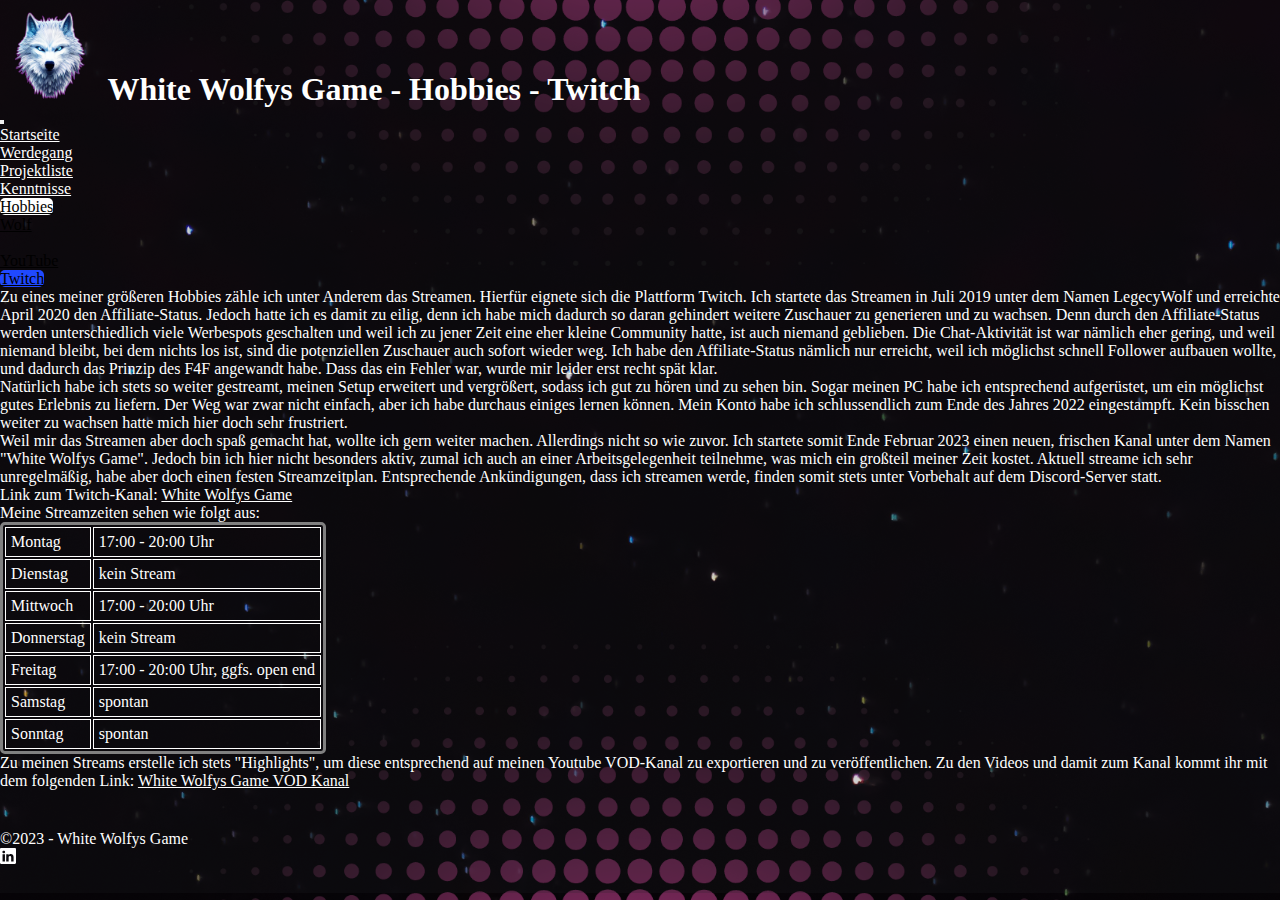
<file: twitch.html>
<!DOCTYPE html>
<html>
	<head>
		<meta charset="utf-8" />
		<meta name="viewport" content="width=device-width, initial-scale=1">
		<title>WWG - Twitch</title>
      <link rel="icon" type="image/x-icon" href="graphics/Logo_WolfysGame_ohne_Hintergrund__ohne_Text__mit_Glow__512x512.ico">
		<link href="https://cdn.jsdelivr.net/npm/bootstrap@5.3.0/dist/css/bootstrap.min.css" rel="stylesheet" integrity="sha384-9ndCyUaIbzAi2FUVXJi0CjmCapSmO7SnpJef0486qhLnuZ2cdeRhO02iuK6FUUVM" crossorigin="anonymous" />
		<link rel="stylesheet" type="text/css" href="styles/main.css" />
		<script src="js/main.min.js"></script>
	</head>
	<body>
		<div class="container">
			<header>
				<h1 id="top" class="text-center">
					<a class="imageLink" href="index.html">
						<img src="graphics/Logo_WolfysGame_ohne_Hintergrund__ohne_Text__mit_Glow__512x512.png" width="100px" alt="Logo" />
					</a>
					<span id="wwg"></span>
					<script>
						document.getElementById("wwg").innerHTML = wwg;
					</script>
					- Hobbies - Twitch
				</h1>
				<nav id="mainNavigation" class="navbar navbar-expand-lg">
					<script>
						var nav = new Navigation();
						document.getElementById("mainNavigation").innerHTML = nav.BuildNav("Hobbies", "Twitch");
					</script>
				</nav>
			</header>
			
			<main>
				<p>
               Zu eines meiner größeren Hobbies zähle ich unter Anderem das Streamen.
               Hierfür eignete sich die Plattform Twitch.
               Ich startete das Streamen in Juli 2019 unter dem Namen LegecyWolf und erreichte April 2020 den Affiliate-Status.
               Jedoch hatte ich es damit zu eilig, denn ich habe mich dadurch so daran gehindert weitere Zuschauer zu generieren und zu wachsen.
               Denn durch den Affiliate-Status werden unterschiedlich viele Werbespots geschalten und weil ich zu jener Zeit eine eher kleine Community hatte, ist auch niemand geblieben.
               Die Chat-Aktivität ist war nämlich eher gering, und weil niemand bleibt, bei dem nichts los ist, sind die potenziellen Zuschauer auch sofort wieder weg.
               Ich habe den Affiliate-Status nämlich nur erreicht, weil ich möglichst schnell Follower aufbauen wollte, und dadurch das Prinzip des F4F angewandt habe.
               Dass das ein Fehler war, wurde mir leider erst recht spät klar.
            </p>
            <p>
               Natürlich habe ich stets so weiter gestreamt, meinen Setup erweitert und vergrößert, sodass ich gut zu hören und zu sehen bin.
               Sogar meinen PC habe ich entsprechend aufgerüstet, um ein möglichst gutes Erlebnis zu liefern.
               Der Weg war zwar nicht einfach, aber ich habe durchaus einiges lernen können.
               Mein Konto habe ich schlussendlich zum Ende des Jahres 2022 eingestampft.
               Kein bisschen weiter zu wachsen hatte mich hier doch sehr frustriert.
            </p>
            <p>
               Weil mir das Streamen aber doch spaß gemacht hat, wollte ich gern weiter machen.
               Allerdings nicht so wie zuvor.
               Ich startete somit Ende Februar 2023 einen neuen, frischen Kanal unter dem Namen "White Wolfys Game".
               Jedoch bin ich hier nicht besonders aktiv, zumal ich auch an einer Arbeitsgelegenheit teilnehme, was mich ein großteil meiner Zeit kostet.
               Aktuell streame ich sehr unregelmäßig, habe aber doch einen festen Streamzeitplan.
               Entsprechende Ankündigungen, dass ich streamen werde, finden somit stets unter Vorbehalt auf dem Discord-Server statt.
            </p>
            <p>
               Link zum Twitch-Kanal: <a href="https://www.twitch.tv/whitewolfysgame" target="_blank">White Wolfys Game</a>
            </p>
            <p>
               Meine Streamzeiten sehen wie folgt aus:
            </p>
            <table class="table table-hover table-dark table-sm">
               <tbody>
                  <tr>
                     <td>Montag</td>
                     <td>17:00 - 20:00 Uhr</td>
                  </tr>
                  <tr>
                     <td>Dienstag</td>
                     <td>kein Stream</td>
                  </tr>
                  <tr>
                     <td>Mittwoch</td>
                     <td>17:00 - 20:00 Uhr</td>
                  </tr>
                  <tr>
                     <td>Donnerstag</td>
                     <td>kein Stream</td>
                  </tr>
                  <tr>
                     <td>Freitag</td>
                     <td>17:00 - 20:00 Uhr, ggfs. open end</td>
                  </tr>
                  <tr>
                     <td>Samstag</td>
                     <td>spontan</td>
                  </tr>
                  <tr>
                     <td>Sonntag</td>
                     <td>spontan</td>
                  </tr>
               </tbody>
            </table>
            <p>
               Zu meinen Streams erstelle ich stets "Highlights", um diese entsprechend auf meinen Youtube VOD-Kanal zu exportieren und zu veröffentlichen.
               Zu den Videos und damit zum Kanal kommt ihr mit dem folgenden Link: <a href="https://www.youtube.com/@WhiteWolfysGameVOD" target="_blank">White Wolfys Game VOD Kanal</a>
            </p>
         </main>
			
         <footer>
            <div class="row row-cols-1 row-cols-md-2">
               <div class="col">
                  <span id="copy"></span>
               </div>
               <div class="col text-end">
						<div class="btn-group">
							<a href="https://www.linkedin.com/in/mandy-eichmann-6030a4194/" class="btn btn-outline-secondary" target="_blank">
								<svg xmlns="http://www.w3.org/2000/svg" width="16" height="16" fill="currentColor" class="bi bi-linkedin" viewBox="0 0 16 16">
									<path d="M0 1.146C0 .513.526 0 1.175 0h13.65C15.474 0 16 .513 16 1.146v13.708c0 .633-.526 1.146-1.175 1.146H1.175C.526 16 0 15.487 0 14.854V1.146zm4.943 12.248V6.169H2.542v7.225h2.401zm-1.2-8.212c.837 0 1.358-.554 1.358-1.248-.015-.709-.52-1.248-1.342-1.248-.822 0-1.359.54-1.359 1.248 0 .694.521 1.248 1.327 1.248h.016zm4.908 8.212V9.359c0-.216.016-.432.08-.586.173-.431.568-.878 1.232-.878.869 0 1.216.662 1.216 1.634v3.865h2.401V9.25c0-2.22-1.184-3.252-2.764-3.252-1.274 0-1.845.7-2.165 1.193v.025h-.016a5.54 5.54 0 0 1 .016-.025V6.169h-2.4c.03.678 0 7.225 0 7.225h2.4z"></path>
								</svg>
							</a>
						</div>
               </div>
            </div>
            <script>
               document.getElementById("copy").innerHTML = copy;
            </script>
         </footer>
		</div>
		<script src="https://cdn.jsdelivr.net/npm/bootstrap@5.3.0/dist/js/bootstrap.bundle.min.js" integrity="sha384-geWF76RCwLtnZ8qwWowPQNguL3RmwHVBC9FhGdlKrxdiJJigb/j/68SIy3Te4Bkz" crossorigin="anonymous"></script>
	</body>
</html>
</file>
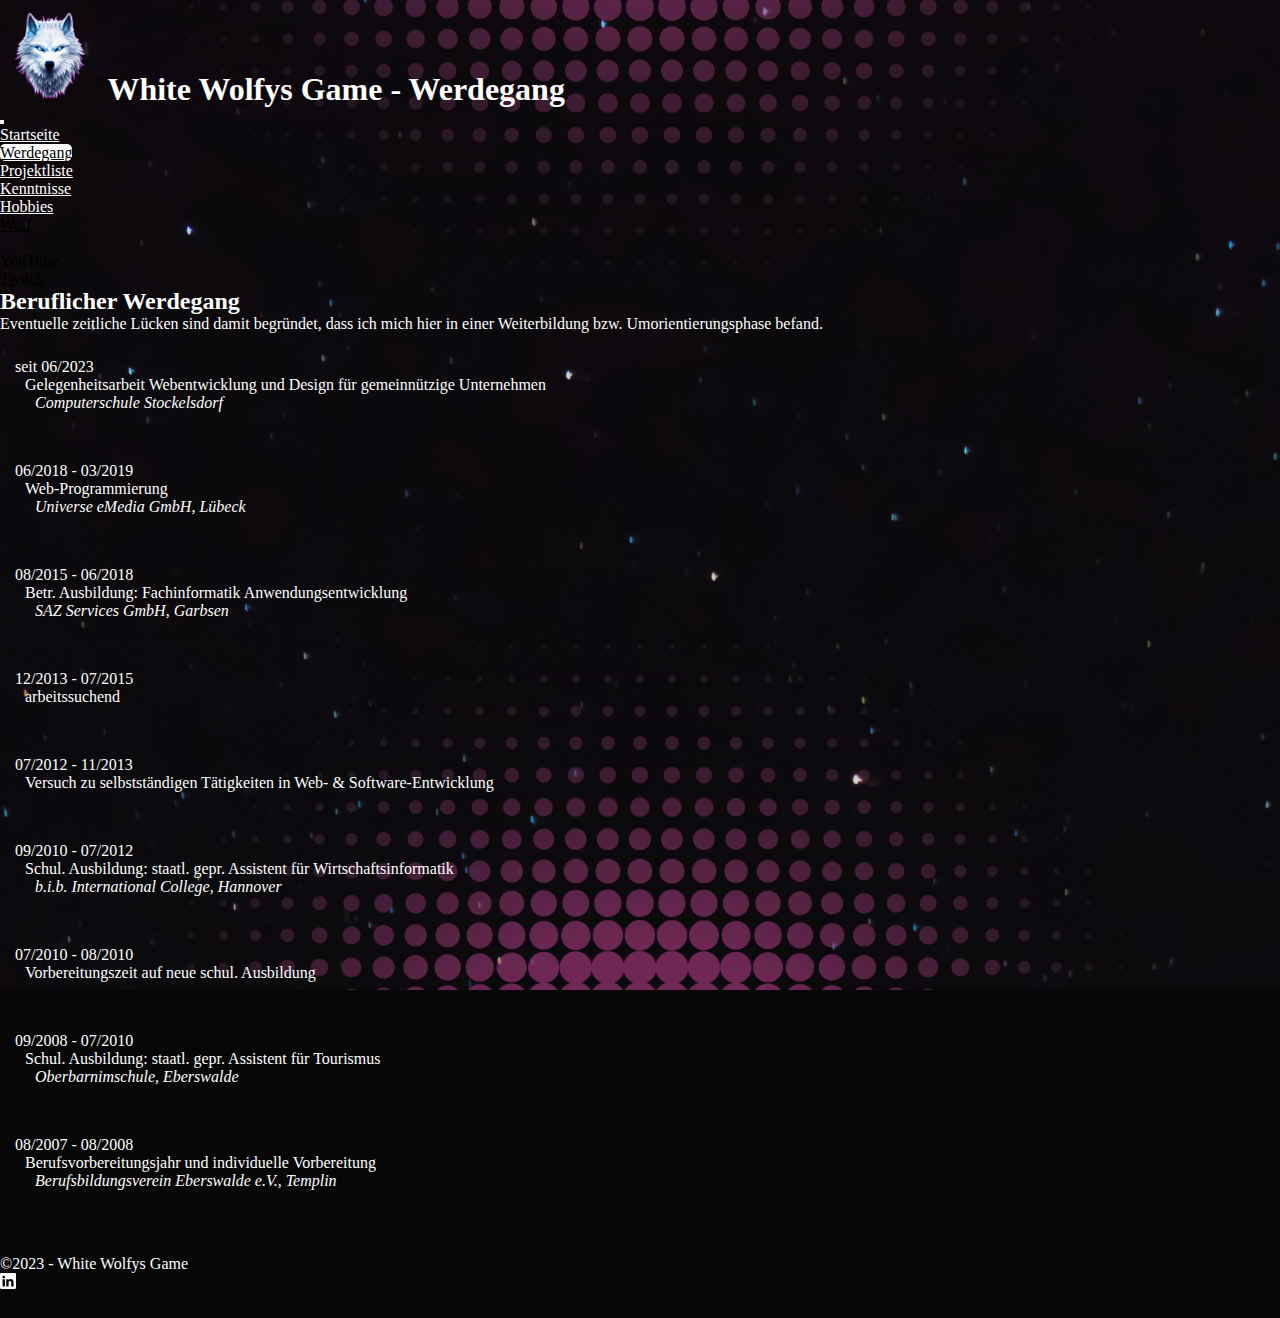
<file: werdegang.html>
<!DOCTYPE html>
<html lang="en">
	<head>
		<meta charset="utf-8" />
		<meta name="viewport" content="width=device-width, initial-scale=1">
		<title>WWG - Werdegang</title>
      <link rel="icon" type="image/x-icon" href="graphics/Logo_WolfysGame_ohne_Hintergrund__ohne_Text__mit_Glow__512x512.ico">
		<link href="https://cdn.jsdelivr.net/npm/bootstrap@5.3.0/dist/css/bootstrap.min.css" rel="stylesheet" integrity="sha384-9ndCyUaIbzAi2FUVXJi0CjmCapSmO7SnpJef0486qhLnuZ2cdeRhO02iuK6FUUVM" crossorigin="anonymous" />
		<link rel="stylesheet" type="text/css" href="styles/main.css" />
		<script src="js/main.min.js"></script>
	</head>
	<body>
		<div class="container">
			<header>
				<h1 id="top" class="text-center">
					<a class="imageLink" href="index.html">
						<img src="graphics/Logo_WolfysGame_ohne_Hintergrund__ohne_Text__mit_Glow__512x512.png" width="100px" alt="Logo" />
					</a>
               <span id="wwg"></span>
					<script>
						document.getElementById("wwg").innerHTML = wwg;
					</script>
					- Werdegang
				</h1>
				<nav id="mainNavigation" class="navbar navbar-expand-lg">
					<script>
						var nav = new Navigation();
						document.getElementById("mainNavigation").innerHTML = nav.BuildNav("Werdegang");
					</script>
				</nav>
			</header>
			
			<h2>Beruflicher Werdegang</h2>

			<p>Eventuelle zeitliche Lücken sind damit begründet, dass ich mich hier in einer Weiterbildung bzw. Umorientierungsphase befand.</p>

			<dl>
				<dt>seit 06/2023</dt>
				<dd>Gelegenheitsarbeit Webentwicklung und Design für gemeinnützige Unternehmen</dd>
				<dd>Computerschule Stockelsdorf</dd>

				<dt>06/2018 - 03/2019</dt>
				<dd>Web-Programmierung</dd>
				<dd>Universe eMedia GmbH, Lübeck</dd>

				<dt>08/2015 - 06/2018</dt>
				<dd>Betr. Ausbildung: Fachinformatik Anwendungsentwicklung</dd>
				<dd>SAZ Services GmbH, Garbsen</dd>

				<dt>12/2013 - 07/2015</dt>
				<dd>arbeitssuchend</dd>

				<dt>07/2012 - 11/2013</dt>
				<dd>Versuch zu selbstständigen Tätigkeiten in Web- &amp; Software-Entwicklung</dd>

				<dt>09/2010 - 07/2012</dt>
				<dd>Schul. Ausbildung: staatl. gepr. Assistent für Wirtschaftsinformatik</dd>
				<dd>b.i.b. International College, Hannover</dd>

				<dt>07/2010 - 08/2010</dt>
				<dd>Vorbereitungszeit auf neue schul. Ausbildung</dd>

				<dt>09/2008 - 07/2010</dt>
				<dd>Schul. Ausbildung: staatl. gepr. Assistent für Tourismus</dd>
				<dd>Oberbarnimschule, Eberswalde</dd>

				<dt>08/2007 - 08/2008</dt>
				<dd>Berufsvorbereitungsjahr und individuelle Vorbereitung</dd>
				<dd>Berufsbildungsverein Eberswalde e.V., Templin</dd>
			</dl>

			<a href="#top" id="back_to_top">
				<svg xmlns="http://www.w3.org/2000/svg" width="32" height="32" fill="currentColor" class="bi bi-arrow-up-circle-fill" viewBox="0 0 16 16">
					<path d="M16 8A8 8 0 1 0 0 8a8 8 0 0 0 16 0zm-7.5 3.5a.5.5 0 0 1-1 0V5.707L5.354 7.854a.5.5 0 1 1-.708-.708l3-3a.5.5 0 0 1 .708 0l3 3a.5.5 0 0 1-.708.708L8.5 5.707V11.5z"></path>
				</svg>
			</a>

         <footer>
            <div class="row row-cols-1 row-cols-md-2">
               <div class="col">
                  <span id="copy"></span>
               </div>
               <div class="col text-end">
						<div class="btn-group">
							<a href="https://www.linkedin.com/in/mandy-eichmann-6030a4194/" class="btn btn-outline-secondary" target="_blank">
								<svg xmlns="http://www.w3.org/2000/svg" width="16" height="16" fill="currentColor" class="bi bi-linkedin" viewBox="0 0 16 16">
									<path d="M0 1.146C0 .513.526 0 1.175 0h13.65C15.474 0 16 .513 16 1.146v13.708c0 .633-.526 1.146-1.175 1.146H1.175C.526 16 0 15.487 0 14.854V1.146zm4.943 12.248V6.169H2.542v7.225h2.401zm-1.2-8.212c.837 0 1.358-.554 1.358-1.248-.015-.709-.52-1.248-1.342-1.248-.822 0-1.359.54-1.359 1.248 0 .694.521 1.248 1.327 1.248h.016zm4.908 8.212V9.359c0-.216.016-.432.08-.586.173-.431.568-.878 1.232-.878.869 0 1.216.662 1.216 1.634v3.865h2.401V9.25c0-2.22-1.184-3.252-2.764-3.252-1.274 0-1.845.7-2.165 1.193v.025h-.016a5.54 5.54 0 0 1 .016-.025V6.169h-2.4c.03.678 0 7.225 0 7.225h2.4z"></path>
								</svg>
							</a>
						</div>
               </div>
            </div>
            <script>
               document.getElementById("copy").innerHTML = copy;
            </script>
         </footer>
		</div>

		<script src="https://cdn.jsdelivr.net/npm/bootstrap@5.3.0/dist/js/bootstrap.bundle.min.js" integrity="sha384-geWF76RCwLtnZ8qwWowPQNguL3RmwHVBC9FhGdlKrxdiJJigb/j/68SIy3Te4Bkz" crossorigin="anonymous"></script>
	</body>
</html>
</file>
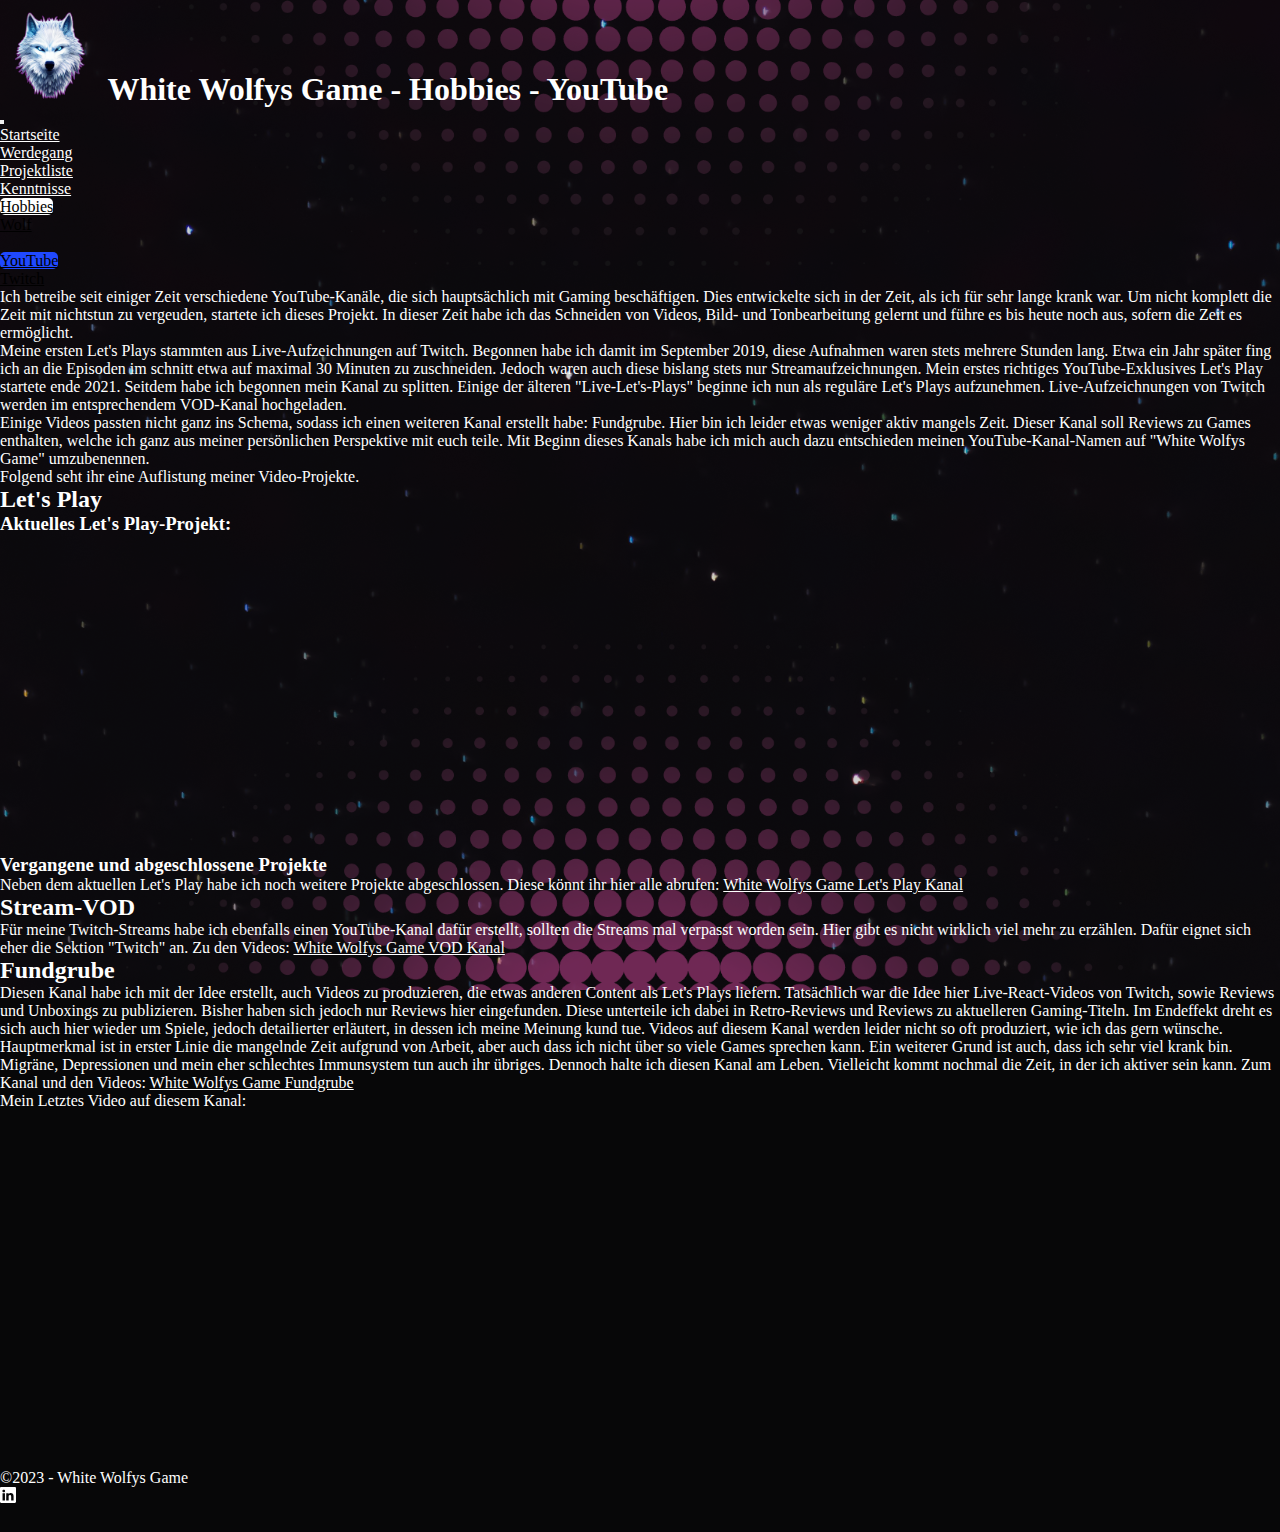
<file: youtube.html>
<!DOCTYPE html>
<html>
	<head>
		<meta charset="utf-8" />
		<meta name="viewport" content="width=device-width, initial-scale=1">
		<title>WWG - YouTube</title>
      <link rel="icon" type="image/x-icon" href="graphics/Logo_WolfysGame_ohne_Hintergrund__ohne_Text__mit_Glow__512x512.ico">
		<link href="https://cdn.jsdelivr.net/npm/bootstrap@5.3.0/dist/css/bootstrap.min.css" rel="stylesheet" integrity="sha384-9ndCyUaIbzAi2FUVXJi0CjmCapSmO7SnpJef0486qhLnuZ2cdeRhO02iuK6FUUVM" crossorigin="anonymous" />
		<link rel="stylesheet" type="text/css" href="styles/main.css" />
		<script src="js/main.min.js"></script>
	</head>
	<body>
		<div class="container">
			<header>
				<h1 id="top" class="text-center">
					<a class="imageLink" href="index.html">
						<img src="graphics/Logo_WolfysGame_ohne_Hintergrund__ohne_Text__mit_Glow__512x512.png" width="100px" alt="Logo" />
					</a>
               <span id="wwg"></span>
					<script>
						document.getElementById("wwg").innerHTML = wwg;
					</script>
					- Hobbies - YouTube
				</h1>
				<nav id="mainNavigation" class="navbar navbar-expand-lg">
					<script>
						var nav = new Navigation();
						document.getElementById("mainNavigation").innerHTML = nav.BuildNav("Hobbies", "YouTube");
					</script>
				</nav>
			</header>
			
			<p>
				Ich betreibe seit einiger Zeit verschiedene YouTube-Kanäle, die sich hauptsächlich mit Gaming beschäftigen.
				Dies entwickelte sich in der Zeit, als ich für sehr lange krank war.
				Um nicht komplett die Zeit mit nichtstun zu vergeuden, startete ich dieses Projekt.
				In dieser Zeit habe ich das Schneiden von Videos, Bild- und Tonbearbeitung gelernt und führe es bis heute noch aus, sofern die Zeit es ermöglicht.
			</p>
			<p>
				Meine ersten Let's Plays stammten aus Live-Aufzeichnungen auf Twitch.
				Begonnen habe ich damit im September 2019, diese Aufnahmen waren stets mehrere Stunden lang.
				Etwa ein Jahr später fing ich an die Episoden im schnitt etwa auf maximal 30 Minuten zu zuschneiden.
				Jedoch waren auch diese bislang stets nur Streamaufzeichnungen.
				Mein erstes richtiges YouTube-Exklusives Let's Play startete ende 2021.
				Seitdem habe ich begonnen mein Kanal zu splitten.
				Einige der älteren "Live-Let's-Plays" beginne ich nun als reguläre Let's Plays aufzunehmen.
				Live-Aufzeichnungen von Twitch werden im entsprechendem VOD-Kanal hochgeladen.
			</p>
			<p>
				Einige Videos passten nicht ganz ins Schema, sodass ich einen weiteren Kanal erstellt habe: Fundgrube.
				Hier bin ich leider etwas weniger aktiv mangels Zeit.
				Dieser Kanal soll Reviews zu Games enthalten, welche ich ganz aus meiner persönlichen Perspektive mit euch teile.
				Mit Beginn dieses Kanals habe ich mich auch dazu entschieden meinen YouTube-Kanal-Namen auf "White Wolfys Game" umzubenennen.
			</p>
			<p>Folgend seht ihr eine Auflistung meiner Video-Projekte.</p>
			<h2>Let's Play</h2>
			<h3>Aktuelles Let's Play-Projekt:</h3>
			<div class="row row-cols-1 row-cols-md-3">
            <div class="col"></div>
            <div class="col">
					<span id="lpCurrent"></span>
					<script>
						document.getElementById("lpCurrent").innerHTML = YoutubePlaylistFrame("PLhNpsUNFG6AEDwDivHdUx9RudJxEekXFg");
					</script>
            </div>
            <div class="col"></div>
         </div>
			
			<h3>Vergangene und abgeschlossene Projekte</h3>
			<p>
				Neben dem aktuellen Let's Play habe ich noch weitere Projekte abgeschlossen.
				Diese könnt ihr hier alle abrufen: <a href="https://www.youtube.com/@WhiteWolfysGameLP" target="_blank">White Wolfys Game Let's Play Kanal</a>
			</p>
			<!--
			<details>
				<summary>Ratchet & Clank</summary>
				<span id="lpRatchetAndClank1"></span>
				<script>
					document.getElementById("lpRatchetAndClank1").innerHTML = YoutubePlaylistFrame("PLhNpsUNFG6AGSIAd689tiLs3Vg1DSdSz0");
				</script>
			</details>
			<details>
				<summary>New Pokémon Snap</summary>
				<span id="lpNewPokemonSnap"></span>
				<script>
					document.getElementById("lpNewPokemonSnap").innerHTML = YoutubePlaylistFrame("PLhNpsUNFG6AGFTm5bcS2ZI-KzC4Z0xBGZ");
				</script>
			</details>
			<details>
				<summary>Stray (PS5)</summary>
				<span id="lpStray"></span>
				<script>
					document.getElementById("lpStray").innerHTML = YoutubePlaylistFrame("PLhNpsUNFG6AEqz14pIGeQ0CYMqyEOsylV");
				</script>
			</details>
			<details>
				<summary>Illusion of Time / Illusion of Gaia</summary>
				<span id="lpIoT"></span>
				<script>
					document.getElementById("lpIoT").innerHTML = YoutubePlaylistFrame("PLhNpsUNFG6AGgK_OoXEbism9Ol3ckEIZd");
				</script>
			</details>
			<details>
				<summary>Pokémon Snap</summary>
				<span id="lpPokemonSnap"></span>
				<script>
					document.getElementById("lpPokemonSnap").innerHTML = YoutubePlaylistFrame("PLhNpsUNFG6AE1M5FDw6DaPnadCmJmDmQk");
				</script>
			</details>
			<details>
				<summary>Ōkami HD</summary>
				<span id="lpOkami"></span>
				<script>
					document.getElementById("lpOkami").innerHTML = YoutubePlaylistFrame("PLhNpsUNFG6AE3jVc1fCeupxMEZ1ZqPeKZ");
				</script>
			</details>
			-->
			<h2>Stream-VOD</h2>
			<p>
				Für meine Twitch-Streams habe ich ebenfalls einen YouTube-Kanal dafür erstellt, sollten die Streams mal verpasst worden sein.
				Hier gibt es nicht wirklich viel mehr zu erzählen.
				Dafür eignet sich eher die Sektion "Twitch" an.
				Zu den Videos: <a href="https://www.youtube.com/@WhiteWolfysGameVOD" target="_blank">White Wolfys Game VOD Kanal</a>
			</p>

			<h2>Fundgrube</h2>
			<p>
				Diesen Kanal habe ich mit der Idee erstellt, auch Videos zu produzieren, die etwas anderen Content als Let's Plays liefern.
				Tatsächlich war die Idee hier Live-React-Videos von Twitch, sowie Reviews und Unboxings zu publizieren.
				Bisher haben sich jedoch nur Reviews hier eingefunden.
				Diese unterteile ich dabei in Retro-Reviews und Reviews zu aktuelleren Gaming-Titeln.
				Im Endeffekt dreht es sich auch hier wieder um Spiele, jedoch detailierter erläutert, in dessen ich meine Meinung kund tue.
				Videos auf diesem Kanal werden leider nicht so oft produziert, wie ich das gern wünsche.
				Hauptmerkmal ist in erster Linie die mangelnde Zeit aufgrund von Arbeit, aber auch dass ich nicht über so viele Games sprechen kann.
				Ein weiterer Grund ist auch, dass ich sehr viel krank bin.
				Migräne, Depressionen und mein eher schlechtes Immunsystem tun auch ihr übriges.
				Dennoch halte ich diesen Kanal am Leben.
				Vielleicht kommt nochmal die Zeit, in der ich aktiver sein kann.
				Zum Kanal und den Videos: <a href="https://www.youtube.com/@WhiteWolfysGameFundgrube" target="_blank">White Wolfys Game Fundgrube</a>
			</p>
			<p>
				Mein Letztes Video auf diesem Kanal:<br />
				<div class="row row-cols-1 row-cols-md-3">
					<div class="col"></div>
					<div class="col">
						<span id="latestVideo"></span>
						<script>
							document.getElementById("latestVideo").innerHTML = YoutubeFrame("GmDTF78dS9s");
						</script>
					</div>
					<div class="col"></div>
				</div>
	
			</p>

			<a href="#top" id="back_to_top">
				<svg xmlns="http://www.w3.org/2000/svg" width="32" height="32" fill="currentColor" class="bi bi-arrow-up-circle-fill" viewBox="0 0 16 16">
					<path d="M16 8A8 8 0 1 0 0 8a8 8 0 0 0 16 0zm-7.5 3.5a.5.5 0 0 1-1 0V5.707L5.354 7.854a.5.5 0 1 1-.708-.708l3-3a.5.5 0 0 1 .708 0l3 3a.5.5 0 0 1-.708.708L8.5 5.707V11.5z"></path>
				</svg>
			</a>
			
         <footer>
            <div class="row row-cols-1 row-cols-md-2">
               <div class="col">
                  <span id="copy"></span>
               </div>
               <div class="col text-end">
						<div class="btn-group">
							<a href="https://www.linkedin.com/in/mandy-eichmann-6030a4194/" class="btn btn-outline-secondary" target="_blank">
								<svg xmlns="http://www.w3.org/2000/svg" width="16" height="16" fill="currentColor" class="bi bi-linkedin" viewBox="0 0 16 16">
									<path d="M0 1.146C0 .513.526 0 1.175 0h13.65C15.474 0 16 .513 16 1.146v13.708c0 .633-.526 1.146-1.175 1.146H1.175C.526 16 0 15.487 0 14.854V1.146zm4.943 12.248V6.169H2.542v7.225h2.401zm-1.2-8.212c.837 0 1.358-.554 1.358-1.248-.015-.709-.52-1.248-1.342-1.248-.822 0-1.359.54-1.359 1.248 0 .694.521 1.248 1.327 1.248h.016zm4.908 8.212V9.359c0-.216.016-.432.08-.586.173-.431.568-.878 1.232-.878.869 0 1.216.662 1.216 1.634v3.865h2.401V9.25c0-2.22-1.184-3.252-2.764-3.252-1.274 0-1.845.7-2.165 1.193v.025h-.016a5.54 5.54 0 0 1 .016-.025V6.169h-2.4c.03.678 0 7.225 0 7.225h2.4z"></path>
								</svg>
							</a>
						</div>
               </div>
            </div>
            <script>
               document.getElementById("copy").innerHTML = copy;
            </script>
         </footer>
		</div>

		<script src="https://cdn.jsdelivr.net/npm/bootstrap@5.3.0/dist/js/bootstrap.bundle.min.js" integrity="sha384-geWF76RCwLtnZ8qwWowPQNguL3RmwHVBC9FhGdlKrxdiJJigb/j/68SIy3Te4Bkz" crossorigin="anonymous"></script>
	</body>
</html>
</file>
<file: styles/main.css>
*{
	margin: 0px;
	padding: 0px;
}
body{
	background-image: url("../graphics/Twitch_WolfysGame_Background_2.png");
	background-size:auto;
	background-position: center;
	background-repeat: no-repeat;
	background-attachment: fixed;
	background-color: rgb(0, 0, 0);
	color: white;
}

a{
	color: white;
	border-radius: 5px;
}
nav a:hover{
	color: black;
	background-color: darkgrey;
}

.imageLink {
	text-decoration: none;
}

nav li .dropdown-item{
	color: black;
}
nav li .dropdown-item:hover{
	color: black;
	background-color: darkgrey;
}

dl{
	margin: 25px 5px;
}
dt{
	margin-left: 10px;
}
dd{
	margin-left: 30px;
}
dt + dd{
	margin-left: 20px;
}
dd + dd{
	font-style: italic;
}
dd + dt{
	margin-top: 50px;
}

table{
	border-style: solid;
	border-radius: 5px;
}
td{
	padding: 5px;
	border-style: solid;
	border-width: 1px;
}

details{
	margin: 10px;
	padding: 5px;
}
details[open]{
	border: solid 1px #ffffff;
	border-radius: 10px;
}
details summary{
	font-size: 20px;
	font-weight: bold;
	line-height: 36px;
	color: #ffffff;
}

div.description p.titel{
	text-decoration: underline;
}

hr{
	border: none;
}
hr + div{
	margin-top: 50px;
}

footer{
	padding: 40px 0px 25px 0px;
}

#back_to_top{
	position: fixed;
	bottom: 20px;
	right: 20px;
	display: none;
}
#back_to_top:hover{
	color: rgb(255, 71, 71);
}

.myProgress{
	margin-bottom: 10px;
}
.myProgressStart{
	float:left;
}
.myProgressEnd{
	float: right;
	text-align: right;
}
.actived{
	color:black;
	background-color: white;
}
.actived:hover{
	background-color: darkgrey;
}

.activedSub{
	color:rgb(255, 255, 255);
	background-color: rgb(32, 73, 255);
}
.activedSub:hover{
	color:rgb(255, 255, 255);
	background-color: rgb(32, 73, 255);
}

.navbar-toggler-icon {
	background-image: url("data:image/svg+xml,%3csvg xmlns='http://www.w3.org/2000/svg' viewBox='0 0 30 30'%3e%3cpath stroke='rgba%28255, 255, 255, 0.55%29' stroke-linecap='round' stroke-miterlimit='10' stroke-width='2' d='M4 7h22M4 15h22M4 23h22'/%3e%3c/svg%3e");
 }

 #myTab {
	color:#ffffff;
 }

 .container{
	background-color: rgba(33, 37, 41, 0.2);
 }

 .navbar-toggler:focus{
	border-color: white;
 }

 .jsListNavigation {
	color: var(--bs-nav-pills-link-active-color);
 }
 .jsListNavigation:hover {
	color: var(--bs-nav-pills-link-active-color);
	background-color: #8a2f6581;
 }

 .nav-pills .nav-link.active{
	background-color: #8a2f65;
 }
</file>
